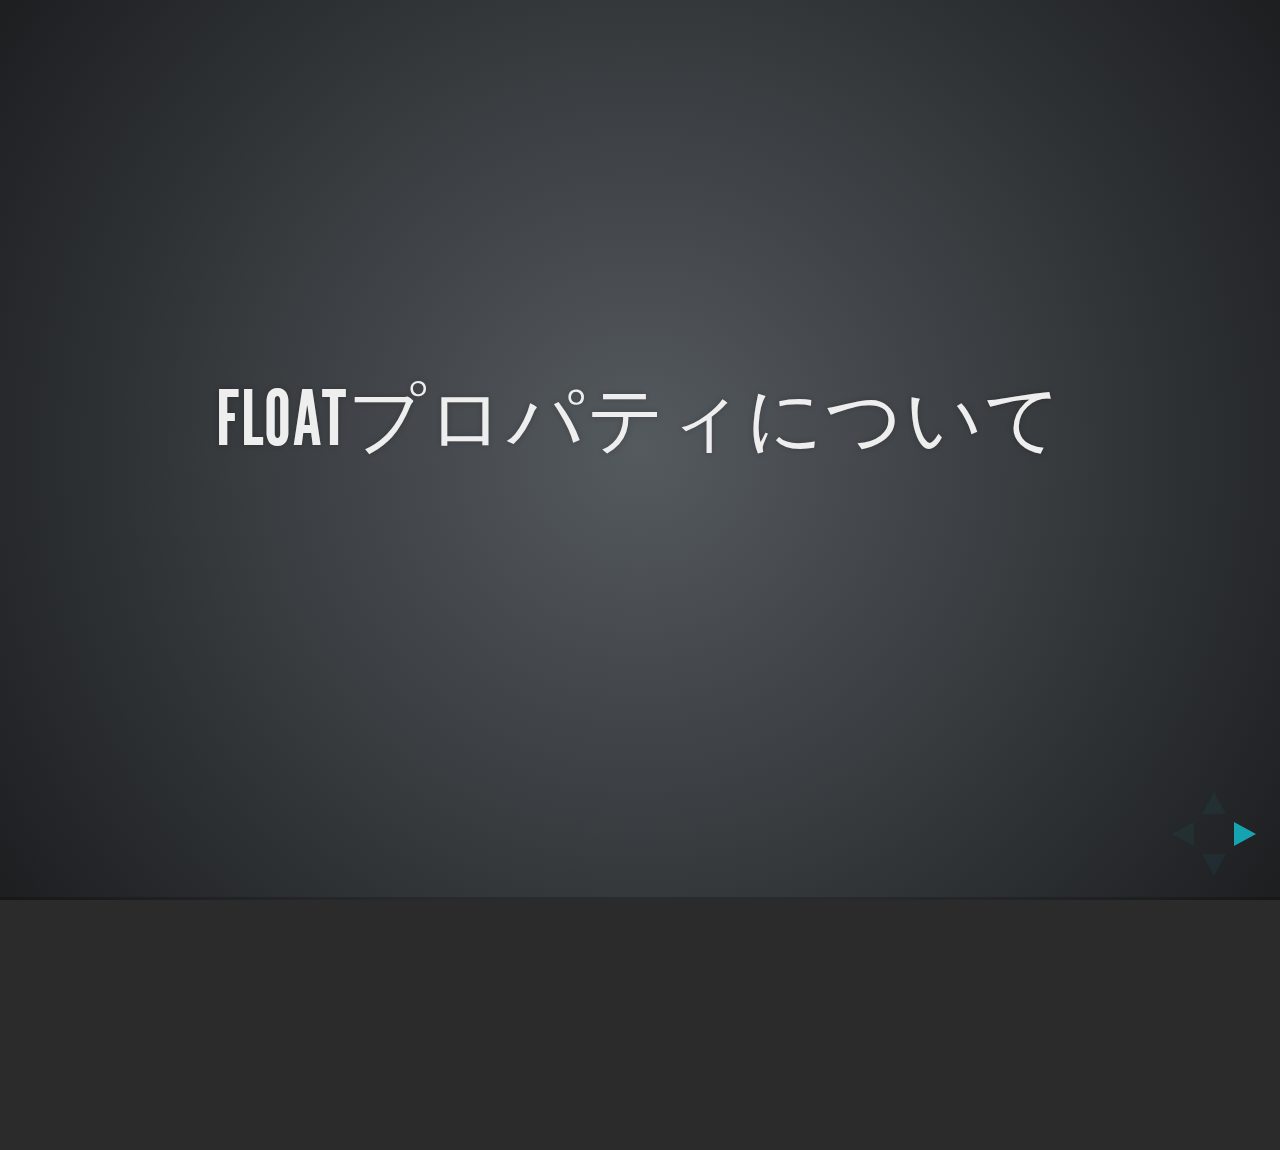
<file: index.html>
<!doctype html>
<html lang="en">

	<head>
		<meta charset="utf-8">

		<title>floatプロパティについて</title>

		<meta name="description" content="A framework for easily creating beautiful presentations using HTML">
		<meta name="author" content="Hakim El Hattab">

		<meta name="apple-mobile-web-app-capable" content="yes" />
		<meta name="apple-mobile-web-app-status-bar-style" content="black-translucent" />

		<meta name="viewport" content="width=device-width, initial-scale=1.0, maximum-scale=1.0, user-scalable=no">

		<link rel="stylesheet" href="css/reveal.min.css">
		<link rel="stylesheet" href="css/theme/default.css" id="theme">

		<!-- For syntax highlighting -->
		<link rel="stylesheet" href="lib/css/zenburn.css">

		<!-- If the query includes 'print-pdf', use the PDF print sheet -->
		<script>
			document.write( '<link rel="stylesheet" href="css/print/' + ( window.location.search.match( /print-pdf/gi ) ? 'pdf' : 'paper' ) + '.css" type="text/css" media="print">' );
		</script>

		<link rel="stylesheet" href="css/code.css">

		<!--[if lt IE 9]>
		<script src="lib/js/html5shiv.js"></script>
		<![endif]-->
	</head>

	<body>

		<div class="reveal">

			<!-- Any section element inside of this container is displayed as a slide -->
			<div class="slides">

				<section>

					<h2>floatプロパティについて</h2>

				</section>

				<section>

					<h2>floatプロパティの値</h2>

					<ul>
						<li>none(初期値)</li>
						<li>left</li>
						<li>right</li>
					</ul>

				</section>

				<section>

					<h2>none(初期値)</h2>

					<p>初期値。<br>
					要素を浮動させない通常のレイアウト。<br>
					基本的に使うことはない値。<br>
					詳しくは説明しません。</p>

				</section>

				<section>

					<h2>left, right</h2>

					<ul>
						<li>指定した要素を浮動要素にします。</li>
						<li>leftとrightの違いは、浮動要素の位置を左にするか右にするかの違いです。</li>
					</ul>

				</section>

				<section>

					<h2>浮動要素うんぬんは難しいのでひとまず置いといて</h2>

				</section>

				<section>

					<h2>Q: floatは何に使えるのか？</h2>

				</section>

				<section>

					<h2>A: レイアウトを右に振ったり、左に振ったりする</h2>

					<p><a href="float-1.html">レイアウト1</a></p>

				</section>

				<section>

					<h2>これは便利！！！！</h2>

				</section>

				<section>

					<h3>だが、そこに落とし穴が一つ。</h3>

				</section>

				<section>

					<h3>例えば、フッターを追加したい。</h3>

					<p><a href="float-2.html">レイアウト2</a></p>

				</section>

				<section>

					<h3>だけど実際は</h3>

					<p><a href="float-3.html">レイアウト3</a></p>

				</section>

				<section>

					<h3>例えば、一番外の箱に線を付けたい</h3>

					<p><a href="float-4.html">レイアウト4</a></p>

				</section>

				<section>

					<h3>だけど実際は</h3>

					<p><a href="float-5.html">レイアウト5</a></p>

				</section>

				<section>

					<h3>なぜこうなるのか？</h3>

					<p>そこに出てくるのが浮動要素という概念。</p>

				</section>

				<section>

					<h3>浮動要素になるとどうなるか</h3>

					<p><a href="float-6.html">レイアウト6</a></p>

					<p><a href="float-7.html">レイアウト7</a></p>

				</section>

				<section>

					<h3>浮動要素になると</h3>

					<p>浮動要素の存在が周りから無視されます。<br>
					相手にしてくれるのは、後ろにいる<br>
					「テキスト要素くんと、仲間の浮動要素さん」だけ。</p>

				</section>

				<section>

					<h3>解決方法は２種類あります</h3>

					<ul>
						<li>後に続く要素にclear:both;をつける</li>
						<li>clearfixで解決する</li>
					</ul>

					<p>※最近の傾向としてはclearfixしかほとんど使いません。</p>

				</section>

				<section>

					<h3>後に続く要素にclear:both;をつける</h3>

					<p><a href="float-8.html">レイアウト8</a></p>

				</section>

				<section>

					<h3>clearfixで解決する</h3>

					<p>親要素にclearfixのクラスを追加してあげます。</p>

					<p><a href="float-9.html">レイアウト9</a></p>

				</section>

			</div>

		</div>

		<script src="lib/js/head.min.js"></script>
		<script src="js/reveal.min.js"></script>

		<script>

			// Full list of configuration options available here:
			// https://github.com/hakimel/reveal.js#configuration
			Reveal.initialize({
				controls: true,
				progress: true,
				history: true,
				center: true,

				theme: Reveal.getQueryHash().theme, // available themes are in /css/theme
				transition: Reveal.getQueryHash().transition || 'default', // default/cube/page/concave/zoom/linear/fade/none

				// Parallax scrolling
				// parallaxBackgroundImage: 'https://s3.amazonaws.com/hakim-static/reveal-js/reveal-parallax-1.jpg',
				// parallaxBackgroundSize: '2100px 900px',

				// Optional libraries used to extend on reveal.js
				dependencies: [
					{ src: 'lib/js/classList.js', condition: function() { return !document.body.classList; } },
					{ src: 'plugin/markdown/marked.js', condition: function() { return !!document.querySelector( '[data-markdown]' ); } },
					{ src: 'plugin/markdown/markdown.js', condition: function() { return !!document.querySelector( '[data-markdown]' ); } },
					{ src: 'plugin/highlight/highlight.js', async: true, callback: function() { hljs.initHighlightingOnLoad(); } },
					{ src: 'plugin/zoom-js/zoom.js', async: true, condition: function() { return !!document.body.classList; } },
					{ src: 'plugin/notes/notes.js', async: true, condition: function() { return !!document.body.classList; } }
				]
			});

		</script>

	</body>
</html>
</file>
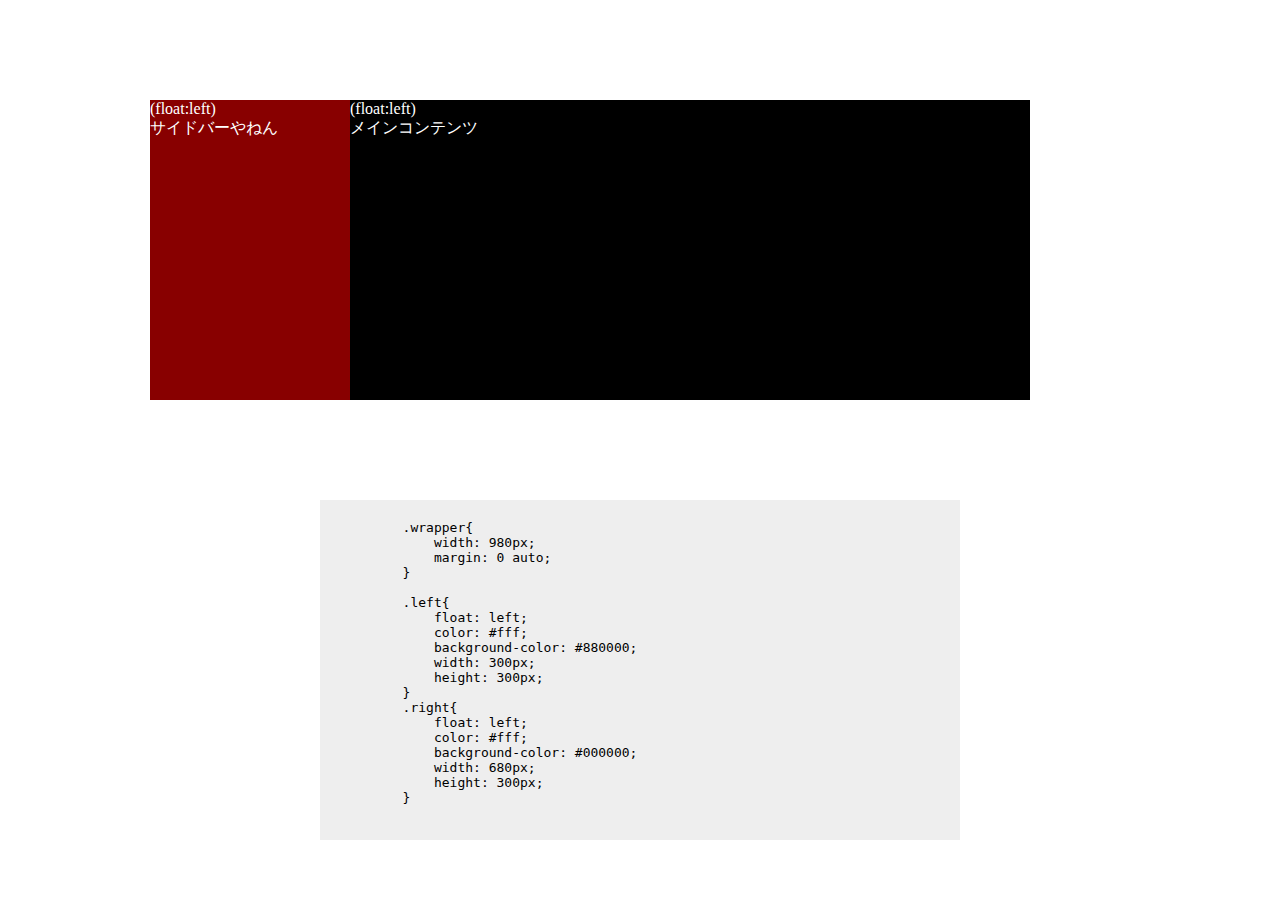
<file: float-1.html>
<!DOCTYPE HTML>
<html lang="ja">
<head>
    <meta charset="utf-8">

    <title></title>
    <style>

        html, body{
            margin: 0;
            padding: 0;
        }

        .clearfix,.cf {zoom:1;}

        .clearfix:after,
        .cf:after {
            content: "";
            display: block;
            clear: both;
        }

        .wrapper{
            width: 980px;
            margin: 100px auto 0;
        }

        .left{
            float: left;
            color: #fff;
            background-color: #880000;
            width: 200px;
            height: 300px;
        }
        .right{
            float: left;
            color: #fff;
            background-color: #000000;
            width: 680px;
            height: 300px;
        }

        pre{
            background-color: #eee;
            width: 600px;
            margin: 100px auto 0;
            padding: 20px;
        }
    </style>
</head>
<body>
    <div class="wrapper clearfix">
        <div class="left">
        (float:left)<br>
        サイドバーやねん
        </div>
        <div class="right">
        (float:left)<br>
        メインコンテンツ
        </div>
    </div>

    <pre>
        .wrapper{
            width: 980px;
            margin: 0 auto;
        }

        .left{
            float: left;
            color: #fff;
            background-color: #880000;
            width: 300px;
            height: 300px;
        }
        .right{
            float: left;
            color: #fff;
            background-color: #000000;
            width: 680px;
            height: 300px;
        }
    </pre>
</body>
</html>
</file>
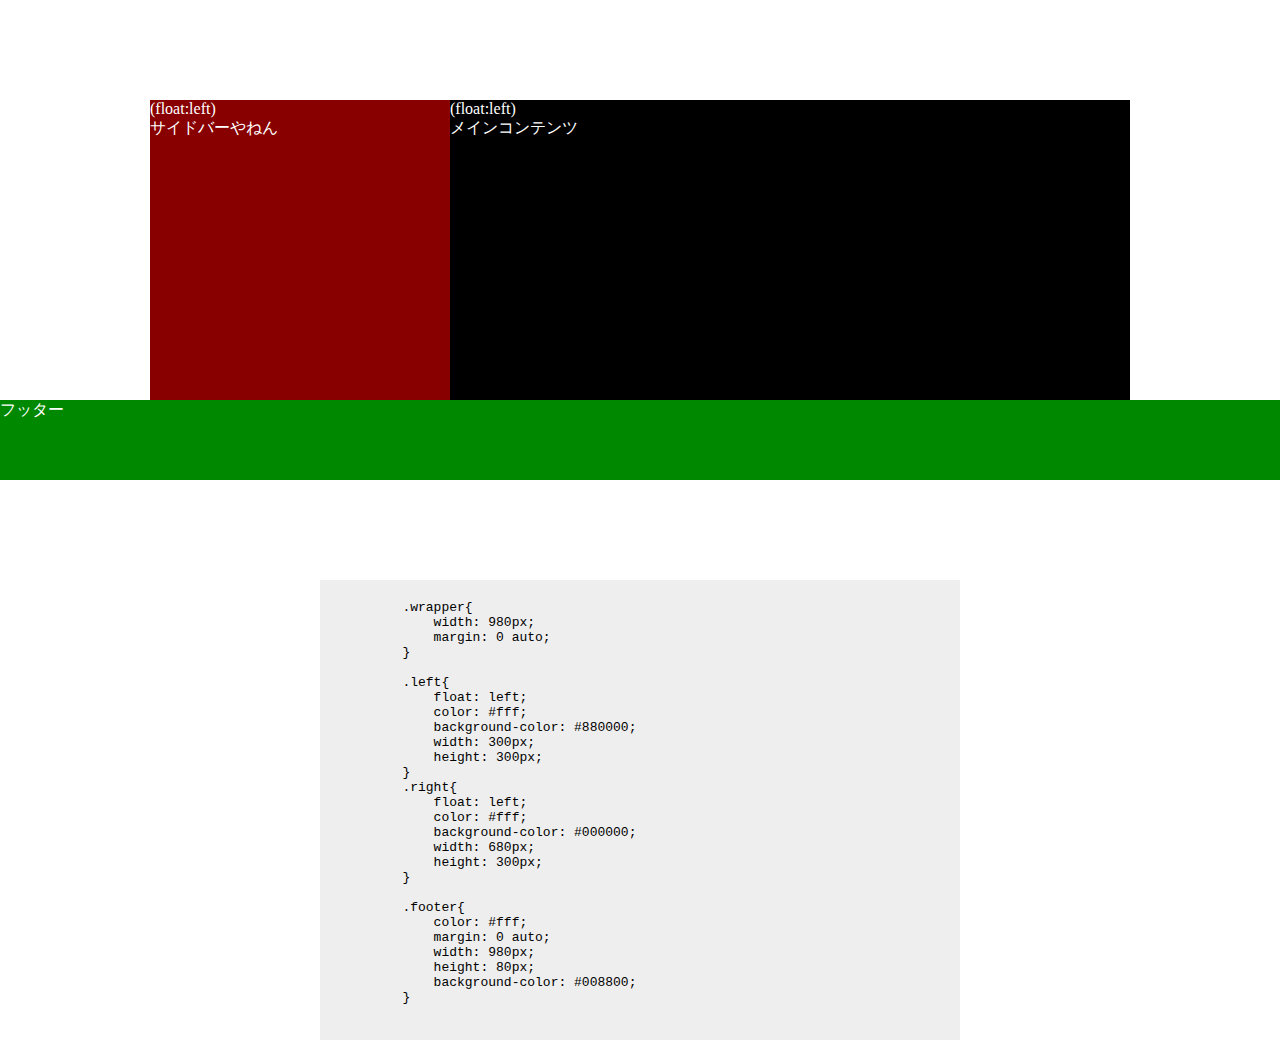
<file: float-2.html>
<!DOCTYPE HTML>
<html lang="ja">
<head>
    <meta charset="utf-8">

    <title></title>
    <style>

        html, body{
            margin: 0;
            padding: 0;
        }

        .clearfix,.cf {zoom:1;}

        .clearfix:after,
        .cf:after {
            content: "";
            display: block;
            clear: both;
        }

        .wrapper{
            width: 980px;
            margin: 100px auto 0;
        }

        .left{
            float: left;
            color: #fff;
            background-color: #880000;
            width: 300px;
            height: 300px;
        }
        .right{
            float: left;
            color: #fff;
            background-color: #000000;
            width: 680px;
            height: 300px;
        }

        pre{
            clear: both;
            background-color: #eee;
            width: 600px;
            margin: 100px auto 0;
            padding: 20px;
        }
        
        .footer{
            color: #fff;
            width: 100%;
            height: 80px;
            background-color: #008800;
        }
    </style>
</head>
<body>
    <div class="wrapper clearfix">
        <div class="left">
        (float:left)<br>
        サイドバーやねん
        </div>
        <div class="right">
        (float:left)<br>
        メインコンテンツ
        </div>
    </div>
    <footer class="footer">フッター</footer>

    <pre>
        .wrapper{
            width: 980px;
            margin: 0 auto;
        }

        .left{
            float: left;
            color: #fff;
            background-color: #880000;
            width: 300px;
            height: 300px;
        }
        .right{
            float: left;
            color: #fff;
            background-color: #000000;
            width: 680px;
            height: 300px;
        }
        
        .footer{
            color: #fff;
            margin: 0 auto;
            width: 980px;
            height: 80px;
            background-color: #008800;
        }
    </pre>
</body>
</html>
</file>
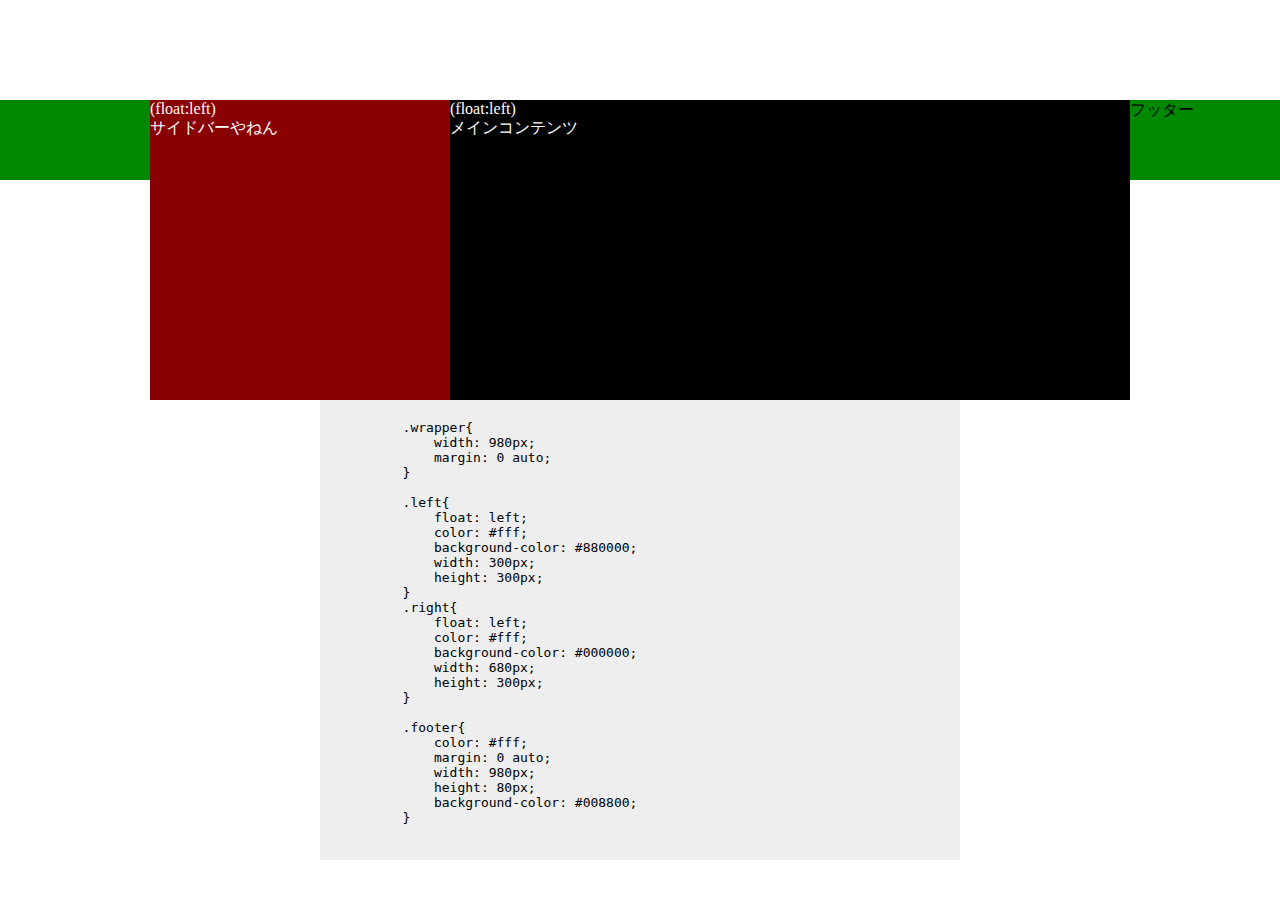
<file: float-3.html>
<!DOCTYPE HTML>
<html lang="ja">
<head>
    <meta charset="utf-8">

    <title></title>
    <style>

        html, body{
            margin: 0;
            padding: 0;
        }

        .clearfix,.cf {zoom:1;}

        .clearfix:after,
        .cf:after {
            content: "";
            display: block;
            clear: both;
        }

        .wrapper{
            width: 980px;
            margin: 100px auto 0;
        }

        .left{
            float: left;
            color: #fff;
            background-color: #880000;
            width: 300px;
            height: 300px;
        }
        .right{
            float: left;
            color: #fff;
            background-color: #000000;
            width: 680px;
            height: 300px;
        }

        pre{
            clear: both;
            background-color: #eee;
            width: 600px;
            margin: 100px auto 0;
            padding: 20px;
        }
        
        .footer{
            width: 100%;
            height: 80px;
            background-color: #008800;
        }
    </style>
</head>
<body>
    <div class="wrapper">
        <div class="left">
        (float:left)<br>
        サイドバーやねん
        </div>
        <div class="right">
        (float:left)<br>
        メインコンテンツ
        </div>
    </div>
    <footer class="footer">フッター</footer>

    <pre>
        .wrapper{
            width: 980px;
            margin: 0 auto;
        }

        .left{
            float: left;
            color: #fff;
            background-color: #880000;
            width: 300px;
            height: 300px;
        }
        .right{
            float: left;
            color: #fff;
            background-color: #000000;
            width: 680px;
            height: 300px;
        }
        
        .footer{
            color: #fff;
            margin: 0 auto;
            width: 980px;
            height: 80px;
            background-color: #008800;
        }
    </pre>
</body>
</html>
</file>
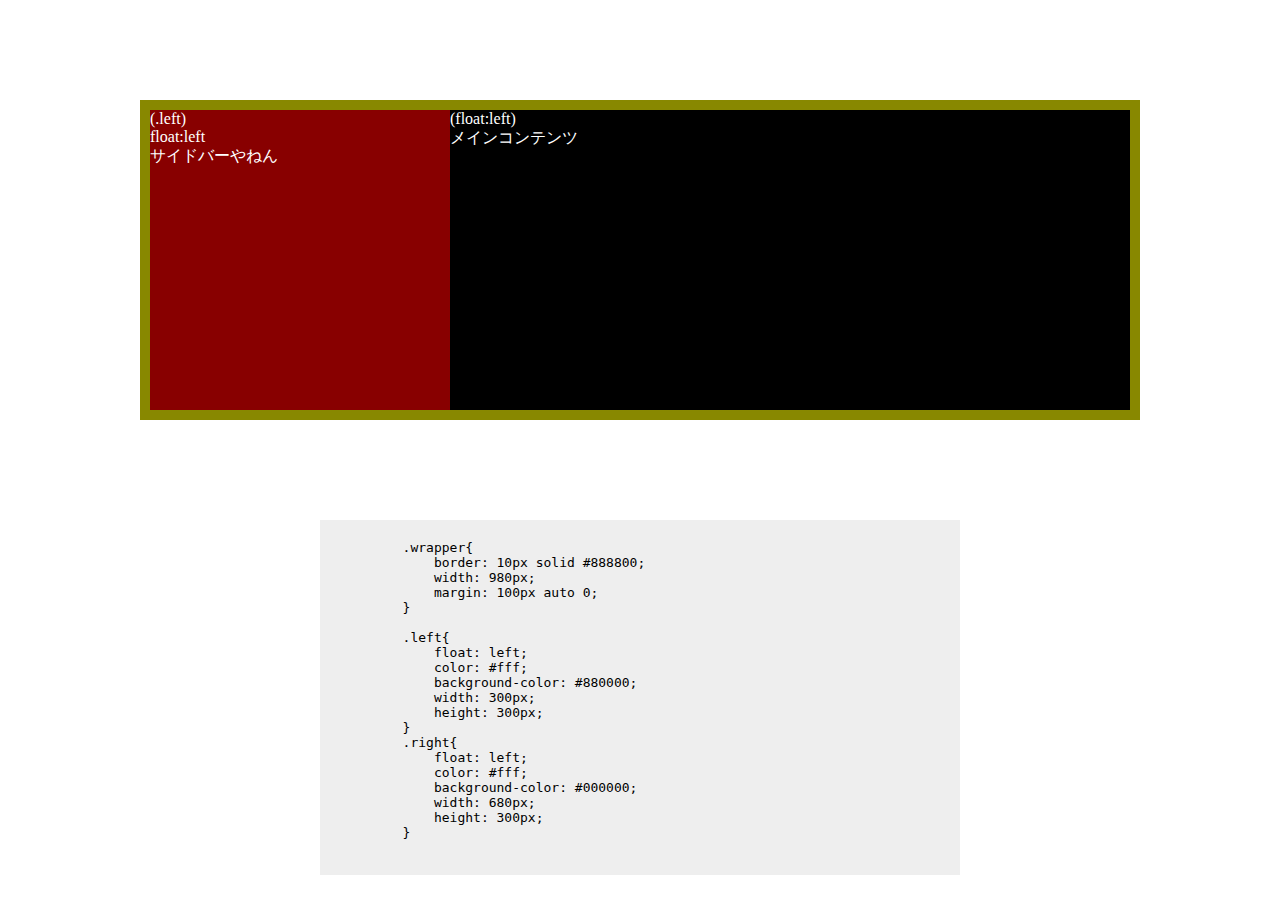
<file: float-4.html>
<!DOCTYPE HTML>
<html lang="ja">
<head>
    <meta charset="utf-8">

    <title></title>
    <style>

        html, body{
            margin: 0;
            padding: 0;
        }

        .clearfix,.cf {zoom:1;}

        .clearfix:after,
        .cf:after {
            content: "";
            display: block;
            clear: both;
        }

        .wrapper{
            border: 10px solid #888800;
            width: 980px;
            margin: 100px auto 0;
        }

        .left{
            float: left;
            color: #fff;
            background-color: #880000;
            width: 300px;
            height: 300px;
        }
        .right{
            float: left;
            color: #fff;
            background-color: #000000;
            width: 680px;
            height: 300px;
        }

        pre{
            clear: both;
            background-color: #eee;
            width: 600px;
            margin: 100px auto 0;
            padding: 20px;
        }

        .footer{
            width: 100%;
            height: 80px;
            background-color: #008800;
        }
    </style>
</head>
<body>
    <div class="wrapper clearfix">
        <div class="left">
        (.left)<br>
        float:left<br>
        サイドバーやねん
        </div>
        <div class="right">
        (float:left)<br>
        メインコンテンツ
        </div>
    </div>

    <pre>
        .wrapper{
            border: 10px solid #888800;
            width: 980px;
            margin: 100px auto 0;
        }

        .left{
            float: left;
            color: #fff;
            background-color: #880000;
            width: 300px;
            height: 300px;
        }
        .right{
            float: left;
            color: #fff;
            background-color: #000000;
            width: 680px;
            height: 300px;
        }
    </pre>
</body>
</html>
</file>
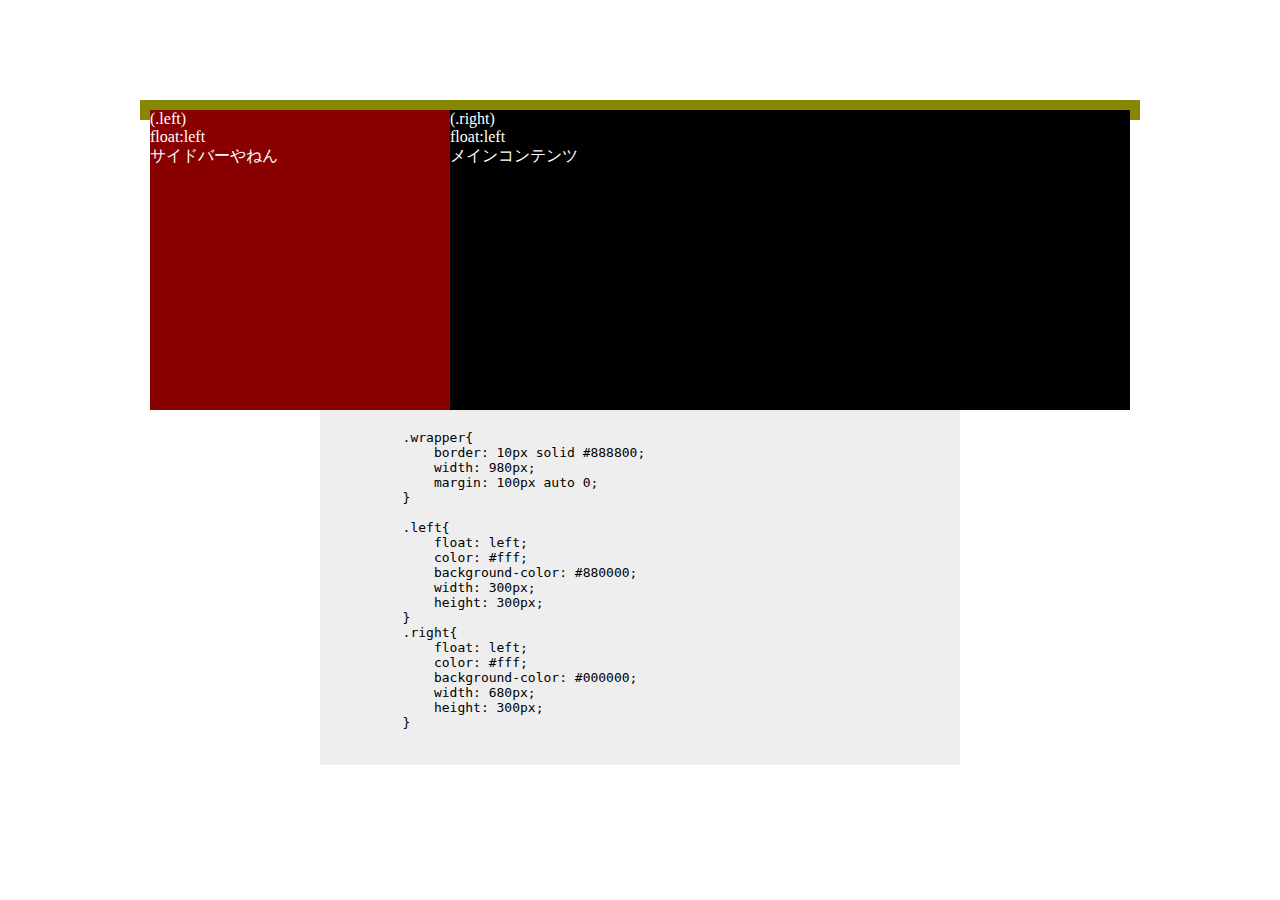
<file: float-5.html>
<!DOCTYPE HTML>
<html lang="ja">
<head>
    <meta charset="utf-8">

    <title></title>
    <style>

        html, body{
            margin: 0;
            padding: 0;
        }

        .clearfix,.cf {zoom:1;}

        .clearfix:after,
        .cf:after {
            content: "";
            display: block;
            clear: both;
        }

        .wrapper{
            border: 10px solid #888800;
            width: 980px;
            margin: 100px auto 0;
        }

        .left{
            float: left;
            color: #fff;
            background-color: #880000;
            width: 300px;
            height: 300px;
        }
        .right{
            float: left;
            color: #fff;
            background-color: #000000;
            width: 680px;
            height: 300px;
        }

        pre{
            clear: both;
            background-color: #eee;
            width: 600px;
            margin: 100px auto 0;
            padding: 20px;
        }
    </style>
</head>
<body>
    <div class="wrapper">
        <div class="left">
        (.left)<br>
        float:left<br>
        サイドバーやねん
        </div>
        <div class="right">
        (.right)<br>
        float:left<br>
        メインコンテンツ
        </div>
    </div>

    <pre>
        .wrapper{
            border: 10px solid #888800;
            width: 980px;
            margin: 100px auto 0;
        }

        .left{
            float: left;
            color: #fff;
            background-color: #880000;
            width: 300px;
            height: 300px;
        }
        .right{
            float: left;
            color: #fff;
            background-color: #000000;
            width: 680px;
            height: 300px;
        }
    </pre>
</body>
</html>
</file>
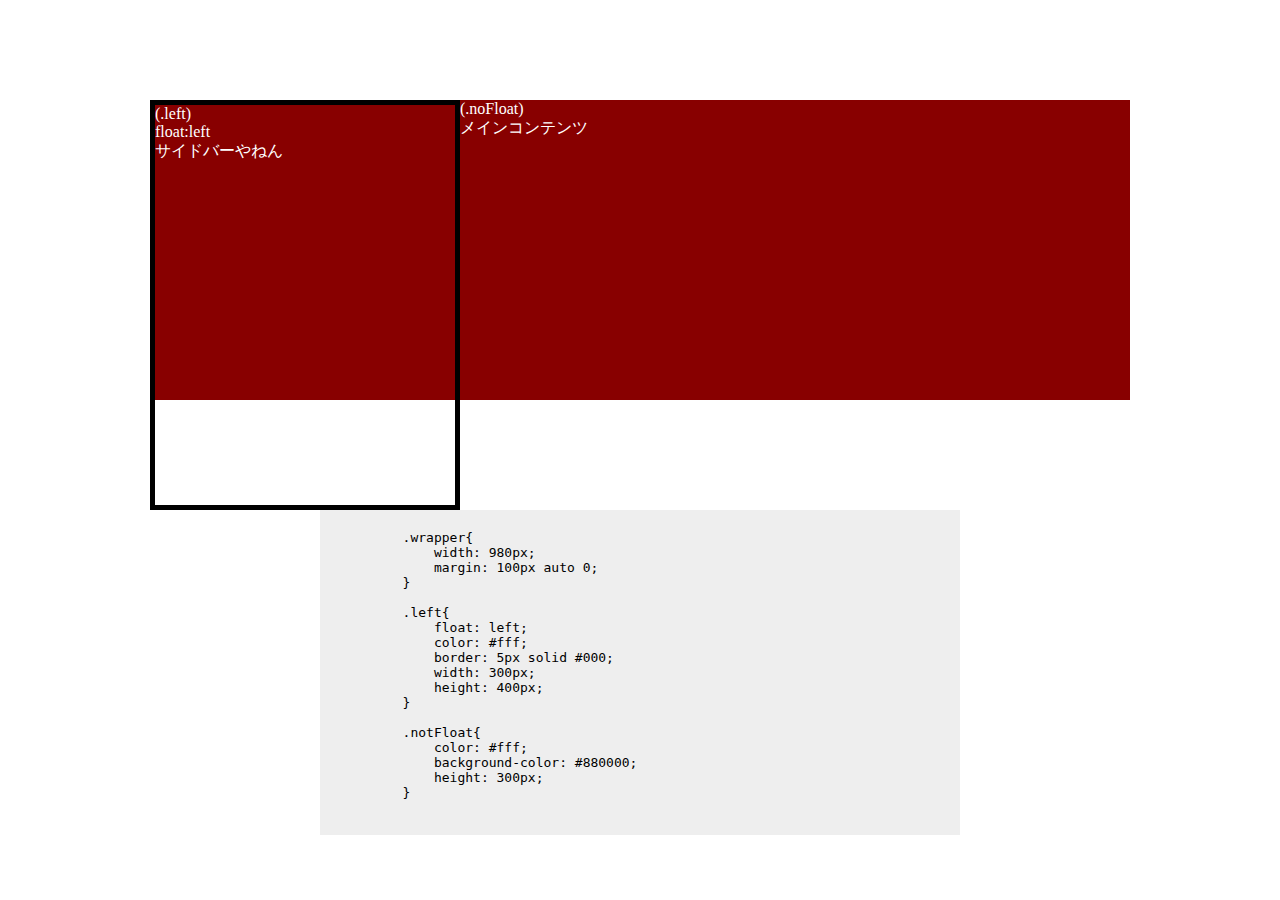
<file: float-6.html>
<!DOCTYPE HTML>
<html lang="ja">
<head>
    <meta charset="utf-8">

    <title></title>
    <style>

        html, body{
            margin: 0;
            padding: 0;
        }

        .clearfix,.cf {zoom:1;}

        .clearfix:after,
        .cf:after {
            content: "";
            display: block;
            clear: both;
        }

        .wrapper{
            width: 980px;
            margin: 100px auto 0;
        }

        .left{
            float: left;
            color: #fff;
            border: 5px solid #000;
            width: 300px;
            height: 400px;
        }

        .notFloat{
            color: #fff;
            background-color: #880000;
            height: 300px;
        }

        pre{
            clear: both;
            background-color: #eee;
            width: 600px;
            margin: 100px auto 0;
            padding: 20px;
        }
    </style>
</head>
<body>
    <div class="wrapper">
        <div class="left">
        (.left)<br>
        float:left<br>
        サイドバーやねん
        </div>
        <div class="notFloat">
        (.noFloat)<br>
        メインコンテンツ
        </div>
    </div>

    <pre>
        .wrapper{
            width: 980px;
            margin: 100px auto 0;
        }

        .left{
            float: left;
            color: #fff;
            border: 5px solid #000;
            width: 300px;
            height: 400px;
        }
        
        .notFloat{
            color: #fff;
            background-color: #880000;
            height: 300px;
        }
    </pre>
</body>
</html>
</file>
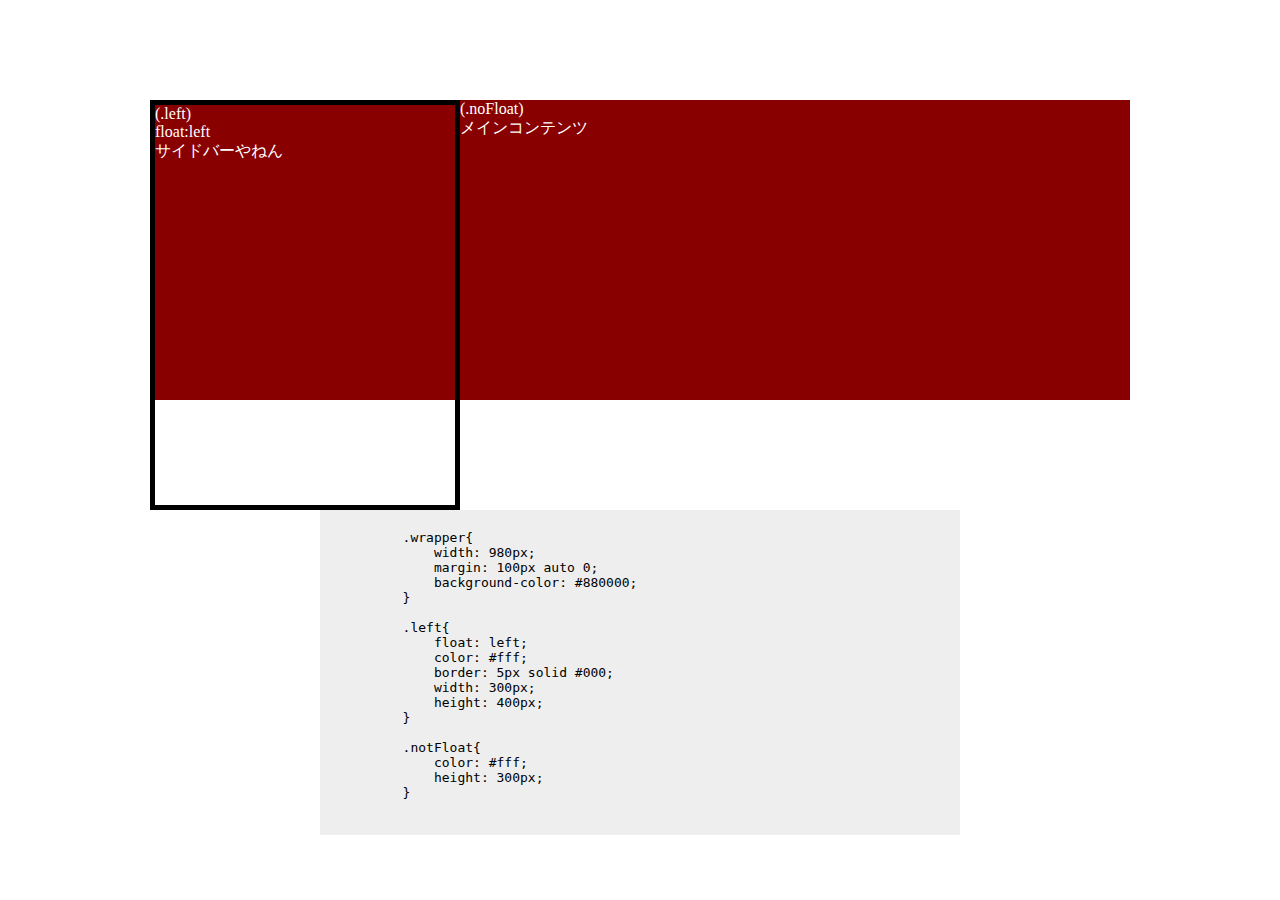
<file: float-7.html>
<!DOCTYPE HTML>
<html lang="ja">
<head>
    <meta charset="utf-8">

    <title></title>
    <style>

        html, body{
            margin: 0;
            padding: 0;
        }

        .clearfix,.cf {zoom:1;}

        .clearfix:after,
        .cf:after {
            content: "";
            display: block;
            clear: both;
        }

        .wrapper{
            width: 980px;
            margin: 100px auto 0;
            background-color: #880000;
        }

        .left{
            float: left;
            color: #fff;
            border: 5px solid #000;
            width: 300px;
            height: 400px;
        }

        .notFloat{
            color: #fff;
            height: 300px;
        }

        pre{
            clear: both;
            background-color: #eee;
            width: 600px;
            margin: 100px auto 0;
            padding: 20px;
        }
    </style>
</head>
<body>
    <div class="wrapper">
        <div class="left">
        (.left)<br>
        float:left<br>
        サイドバーやねん
        </div>
        <div class="notFloat">
        (.noFloat)<br>
        メインコンテンツ
        </div>
    </div>

    <pre>
        .wrapper{
            width: 980px;
            margin: 100px auto 0;
            background-color: #880000;
        }

        .left{
            float: left;
            color: #fff;
            border: 5px solid #000;
            width: 300px;
            height: 400px;
        }

        .notFloat{
            color: #fff;
            height: 300px;
        }
    </pre>
</body>
</html>
</file>
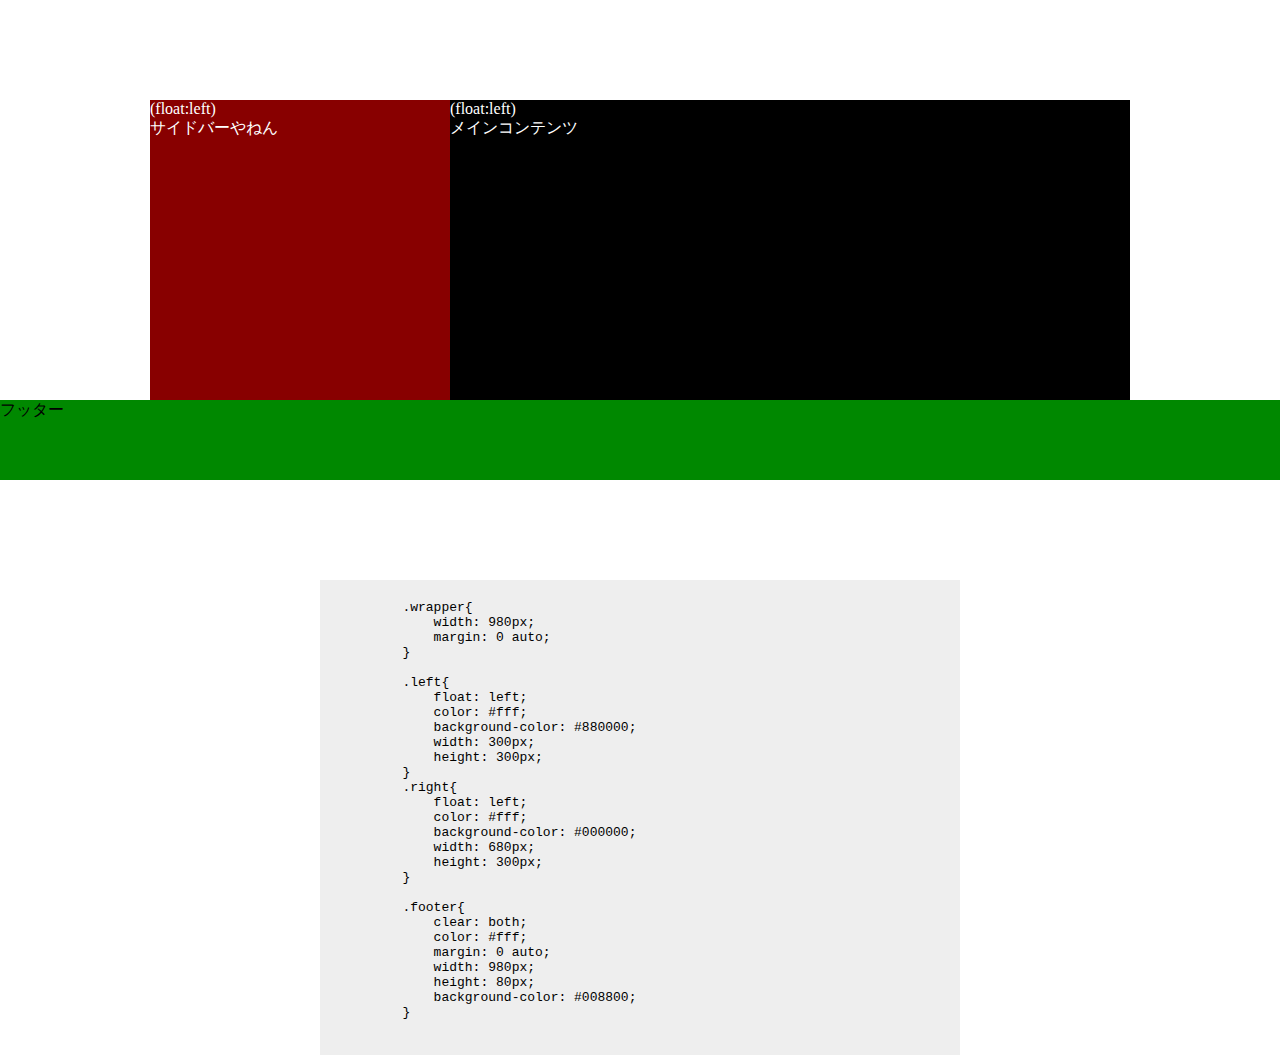
<file: float-8.html>
<!DOCTYPE HTML>
<html lang="ja">
<head>
    <meta charset="utf-8">

    <title></title>
    <style>

        html, body{
            margin: 0;
            padding: 0;
        }

        .clearfix,.cf {zoom:1;}

        .clearfix:after,
        .cf:after {
            content: "";
            display: block;
            clear: both;
        }

        .wrapper{
            width: 980px;
            margin: 100px auto 0;
        }

        .left{
            float: left;
            color: #fff;
            background-color: #880000;
            width: 300px;
            height: 300px;
        }
        .right{
            float: left;
            color: #fff;
            background-color: #000000;
            width: 680px;
            height: 300px;
        }

        pre{
            clear: both;
            background-color: #eee;
            width: 600px;
            margin: 100px auto 0;
            padding: 20px;
        }
        
        .footer{
            clear: both;
            width: 100%;
            height: 80px;
            background-color: #008800;
        }
    </style>
</head>
<body>
    <div class="wrapper">
        <div class="left">
        (float:left)<br>
        サイドバーやねん
        </div>
        <div class="right">
        (float:left)<br>
        メインコンテンツ
        </div>
    </div>
    <footer class="footer">フッター</footer>

    <pre>
        .wrapper{
            width: 980px;
            margin: 0 auto;
        }

        .left{
            float: left;
            color: #fff;
            background-color: #880000;
            width: 300px;
            height: 300px;
        }
        .right{
            float: left;
            color: #fff;
            background-color: #000000;
            width: 680px;
            height: 300px;
        }
        
        .footer{
            clear: both;
            color: #fff;
            margin: 0 auto;
            width: 980px;
            height: 80px;
            background-color: #008800;
        }
    </pre>
</body>
</html>
</file>
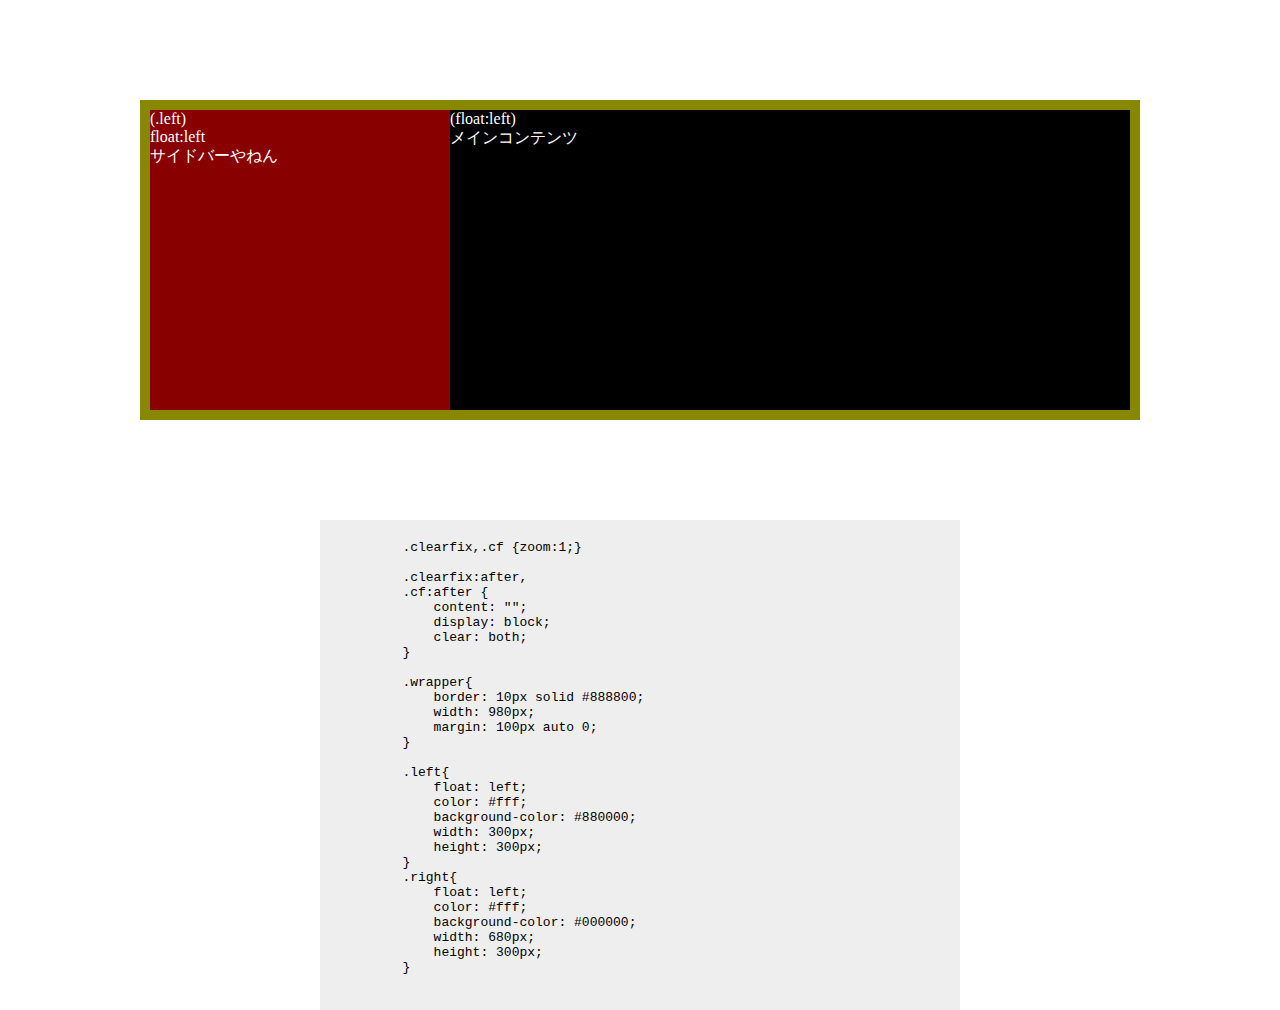
<file: float-9.html>
<!DOCTYPE HTML>
<html lang="ja">
<head>
    <meta charset="utf-8">

    <title></title>
    <style>

        html, body{
            margin: 0;
            padding: 0;
        }

        .clearfix,.cf {zoom:1;}

        .clearfix:after,
        .cf:after {
            content: "";
            display: block;
            clear: both;
        }

        .wrapper{
            border: 10px solid #888800;
            width: 980px;
            margin: 100px auto 0;
        }

        .left{
            float: left;
            color: #fff;
            background-color: #880000;
            width: 300px;
            height: 300px;
        }
        .right{
            float: left;
            color: #fff;
            background-color: #000000;
            width: 680px;
            height: 300px;
        }

        pre{
            clear: both;
            background-color: #eee;
            width: 600px;
            margin: 100px auto 0;
            padding: 20px;
        }

        .footer{
            width: 100%;
            height: 80px;
            background-color: #008800;
        }
    </style>
</head>
<body>
    <div class="wrapper clearfix">
        <div class="left">
        (.left)<br>
        float:left<br>
        サイドバーやねん
        </div>
        <div class="right">
        (float:left)<br>
        メインコンテンツ
        </div>
    </div>

    <pre>
        .clearfix,.cf {zoom:1;}

        .clearfix:after,
        .cf:after {
            content: "";
            display: block;
            clear: both;
        }

        .wrapper{
            border: 10px solid #888800;
            width: 980px;
            margin: 100px auto 0;
        }

        .left{
            float: left;
            color: #fff;
            background-color: #880000;
            width: 300px;
            height: 300px;
        }
        .right{
            float: left;
            color: #fff;
            background-color: #000000;
            width: 680px;
            height: 300px;
        }
    </pre>
</body>
</html>
</file>
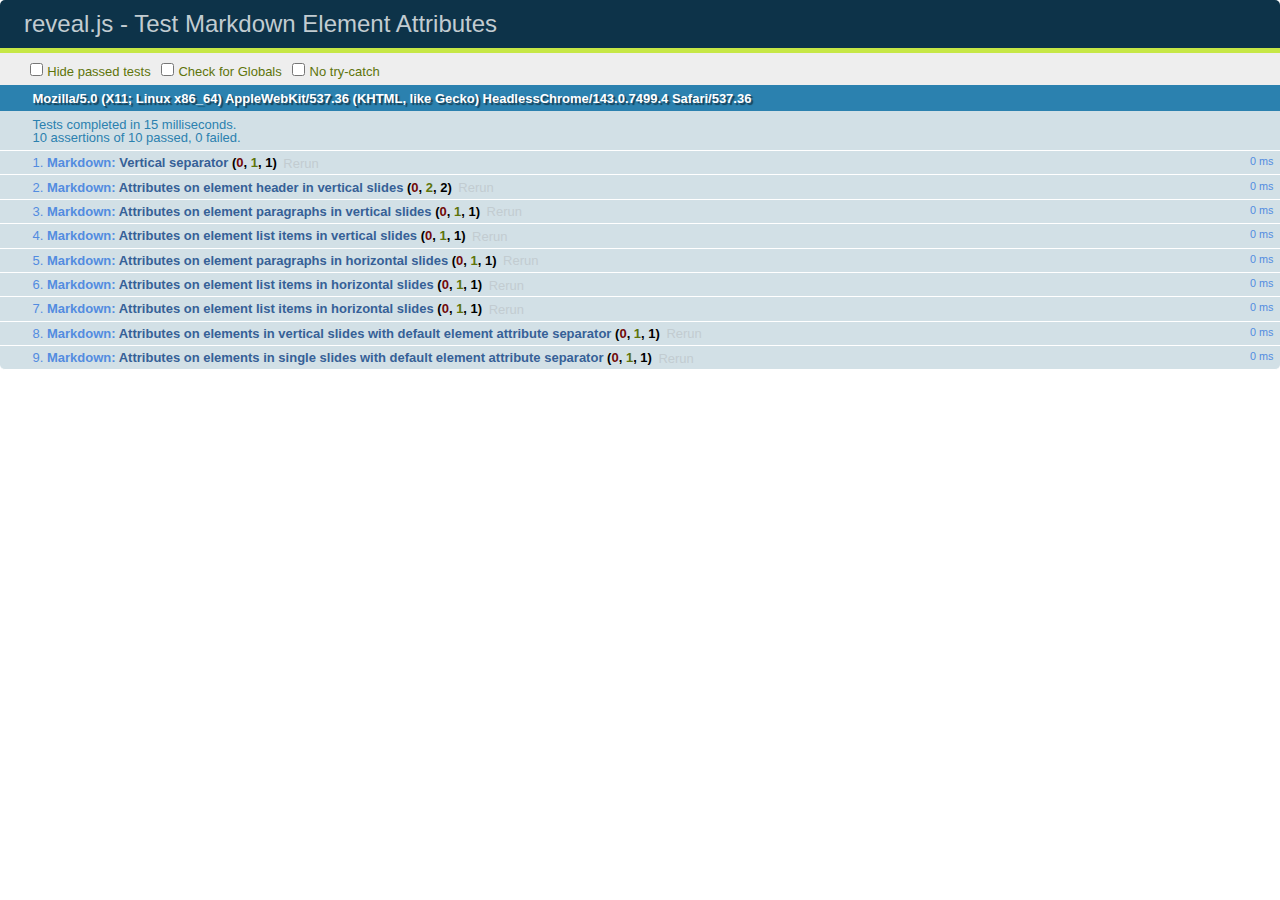
<file: test/test-markdown-element-attributes.html>
<!doctype html>
<html lang="en">

	<head>
		<meta charset="utf-8">

		<title>reveal.js - Test Markdown Element Attributes</title>

		<link rel="stylesheet" href="../css/reveal.min.css">
		<link rel="stylesheet" href="qunit-1.12.0.css">
	</head>

	<body style="overflow: auto;">

		<div id="qunit"></div>
		<div id="qunit-fixture"></div>

		<div class="reveal" style="display: none;">

			<div class="slides">

				<!-- <section data-markdown="example.md" data-separator="^\n\n\n" data-vertical="^\n\n"></section> -->

				<!-- Slides are separated by newline + three dashes + newline, vertical slides identical but two dashes -->
				<section data-markdown data-separator="^\n---\n$" data-vertical="^\n--\n$" data-element-attributes="{_\s*?([^}]+?)}">>
					<script type="text/template">
						## Slide 1.1
						<!-- {_class="fragment fade-out" data-fragment-index="1"} -->

						--

						## Slide 1.2
						<!-- {_class="fragment shrink"} -->

						Paragraph 1
						<!-- {_class="fragment grow"} -->

						Paragraph 2
						<!-- {_class="fragment grow"} -->

						- list item 1 <!-- {_class="fragment roll-in"} -->
						- list item 2 <!-- {_class="fragment roll-in"} -->
						- list item 3 <!-- {_class="fragment roll-in"} -->


						---

						## Slide 2


						Paragraph 1.2  
						multi-line <!-- {_class="fragment highlight-red"} -->

						Paragraph 2.2 <!-- {_class="fragment highlight-red"} -->

						Paragraph 2.3 <!-- {_class="fragment highlight-red"} -->

						Paragraph 2.4 <!-- {_class="fragment highlight-red"} -->

						- list item 1 <!-- {_class="fragment highlight-green"} -->
						- list item 2<!-- {_class="fragment highlight-green"} -->
						- list item 3<!-- {_class="fragment highlight-green"} -->
						- list item 4
						<!-- {_class="fragment highlight-green"} -->
						- list item 5<!-- {_class="fragment highlight-green"} -->

						Test

						![Example Picture](examples/assets/image2.png)
						<!-- {_class="reveal stretch"} -->

					</script>
				</section>



				<section 	data-markdown data-separator="^\n\n\n"
									data-vertical="^\n\n"
									data-notes="^Note:"
									data-charset="utf-8">
					<script type="text/template">
						# Test attributes in Markdown with default separator
						## Slide 1 Def <!-- .element: class="fragment highlight-red" data-fragment-index="1" -->


						## Slide 2 Def
						<!-- .element: class="fragment highlight-red" -->

					</script>
				</section>

				<section data-markdown>
				  <script type="text/template">
					## Hello world
					A paragraph
					<!-- .element: class="fragment highlight-blue" -->
				  </script>
				</section>

				<section data-markdown>
				  <script type="text/template">
					## Hello world

					Multiple  
					Line
					<!-- .element: class="fragment highlight-blue" -->
				  </script>
				</section>

				<section data-markdown>
				  <script type="text/template">
					## Hello world

					Test<!-- .element: class="fragment highlight-blue" -->

					More Test
				  </script>
				</section>


			</div>

		</div>

		<script src="../lib/js/head.min.js"></script>
		<script src="../js/reveal.min.js"></script>
		<script src="../plugin/markdown/marked.js"></script>
		<script src="../plugin/markdown/markdown.js"></script>
		<script src="qunit-1.12.0.js"></script>

		<script src="test-markdown-element-attributes.js"></script>

	</body>
</html>
</file>
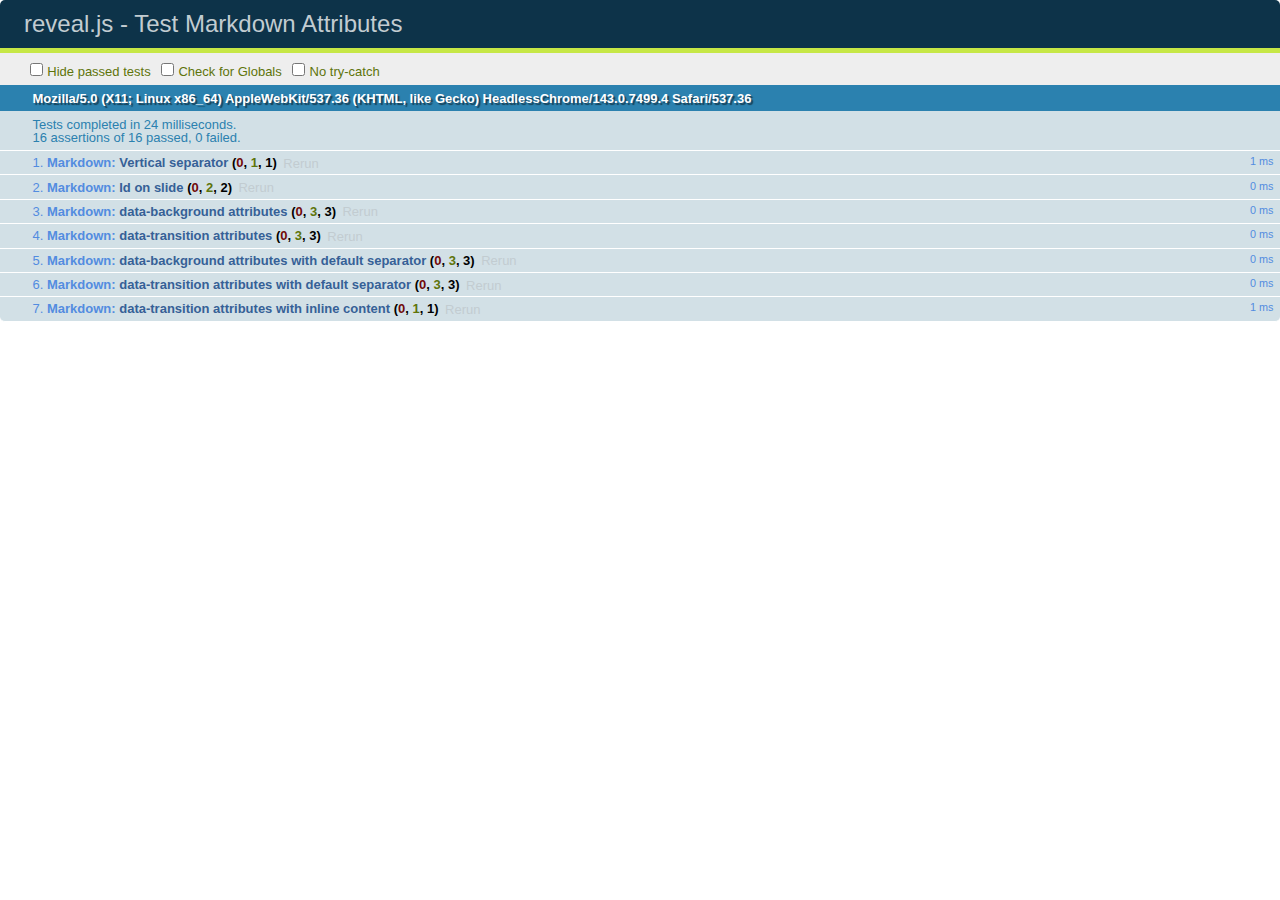
<file: test/test-markdown-slide-attributes.html>
<!doctype html>
<html lang="en">

	<head>
		<meta charset="utf-8">

		<title>reveal.js - Test Markdown Attributes</title>

		<link rel="stylesheet" href="../css/reveal.min.css">
		<link rel="stylesheet" href="qunit-1.12.0.css">
	</head>

	<body style="overflow: auto;">

		<div id="qunit"></div>
		<div id="qunit-fixture"></div>

		<div class="reveal" style="display: none;">

			<div class="slides">

				<!-- <section data-markdown="example.md" data-separator="^\n\n\n" data-vertical="^\n\n"></section> -->

				<!-- Slides are separated by three lines, vertical slides by two lines, attributes are one any line starting with (spaces and) two dashes -->
				<section 	data-markdown data-separator="^\n\n\n"
									data-vertical="^\n\n"
									data-notes="^Note:"
									data-attributes="--\s(.*?)$"
									data-charset="utf-8">
					<script type="text/template">
						# Test attributes in Markdown
						## Slide 1



						## Slide 2
						<!-- -- id="slide2" data-transition="zoom" data-background="#A0C66B" -->


						## Slide 2.1
						<!-- -- data-background="#ff0000" data-transition="fade" -->


						## Slide 2.2
						[Link to Slide2](#/slide2)



						## Slide 3
						<!-- -- data-transition="zoom" data-background="#C6916B" -->



						## Slide 4
					</script>
				</section>

				<section 	data-markdown data-separator="^\n\n\n"
									data-vertical="^\n\n"
									data-notes="^Note:"
									data-charset="utf-8">
					<script type="text/template">
						# Test attributes in Markdown with default separator
						## Slide 1 Def



						## Slide 2 Def
						<!-- .slide: id="slide2def" data-transition="concave" data-background="#A7C66B" -->


						## Slide 2.1 Def
						<!-- .slide: data-background="#f70000" data-transition="page" -->


						## Slide 2.2 Def
						[Link to Slide2](#/slide2def)



						## Slide 3 Def
						<!-- .slide: data-transition="concave" data-background="#C7916B" -->



						## Slide 4
					</script>
				</section>

				<section data-markdown>
					<script type="text/template">
						<!-- .slide: data-background="#ff0000" -->
						## Hello world
					</script>
				</section>

				<section data-markdown>
					<script type="text/template">
						## Hello world
						<!-- .slide: data-background="#ff0000" -->
					</script>
				</section>

				<section data-markdown>
					<script type="text/template">
						## Hello world

						Test
						<!-- .slide: data-background="#ff0000" -->

						More Test
					</script>
				</section>

			</div>

		</div>

		<script src="../lib/js/head.min.js"></script>
		<script src="../js/reveal.min.js"></script>
		<script src="../plugin/markdown/marked.js"></script>
		<script src="../plugin/markdown/markdown.js"></script>
		<script src="qunit-1.12.0.js"></script>

		<script src="test-markdown-slide-attributes.js"></script>

	</body>
</html>
</file>
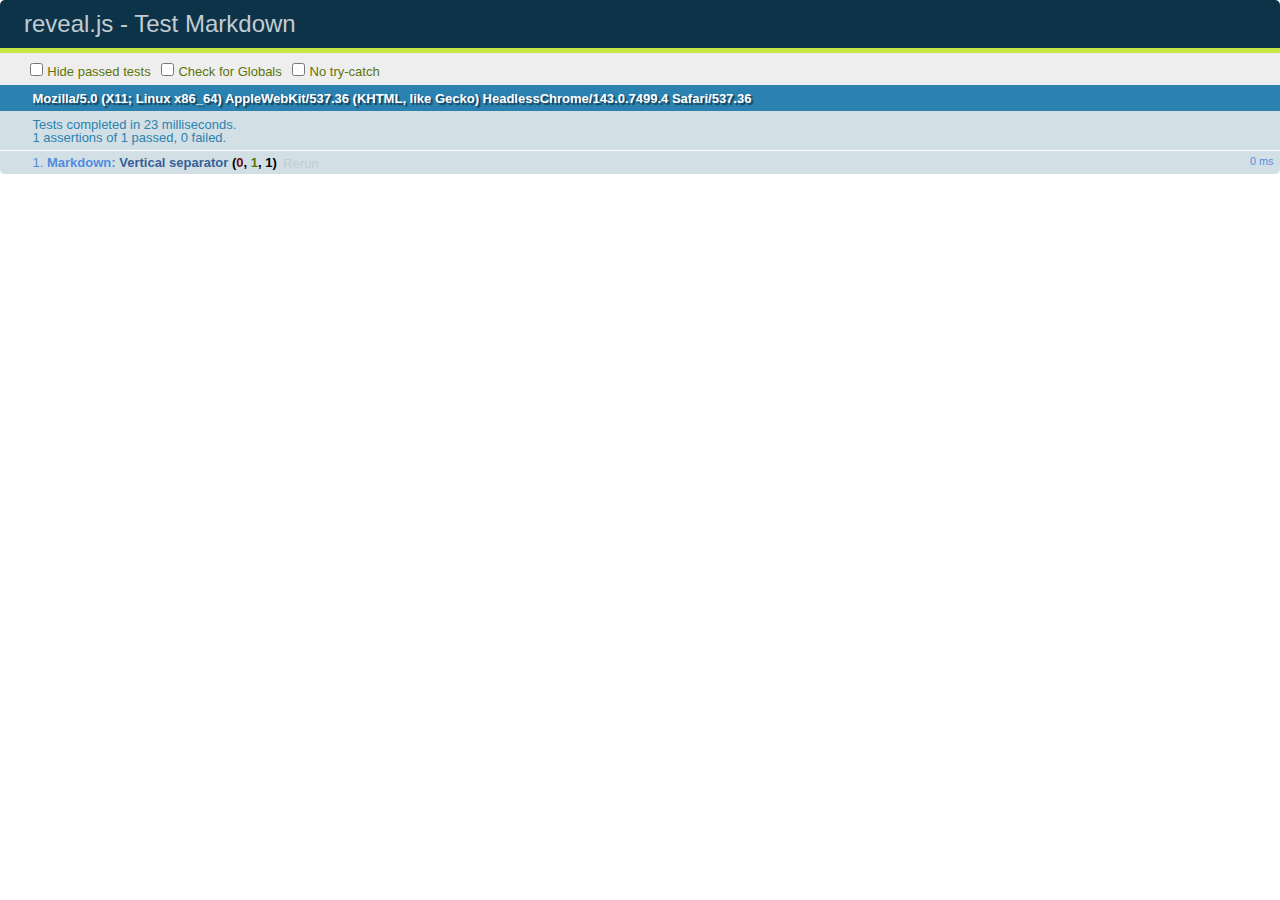
<file: test/test-markdown.html>
<!doctype html>
<html lang="en">

	<head>
		<meta charset="utf-8">

		<title>reveal.js - Test Markdown</title>

		<link rel="stylesheet" href="../css/reveal.min.css">
		<link rel="stylesheet" href="qunit-1.12.0.css">
	</head>

	<body style="overflow: auto;">

		<div id="qunit"></div>
  		<div id="qunit-fixture"></div>

		<div class="reveal" style="display: none;">

			<div class="slides">

				<!-- <section data-markdown="example.md" data-separator="^\n\n\n" data-vertical="^\n\n"></section> -->

				<!-- Slides are separated by newline + three dashes + newline, vertical slides identical but two dashes -->
				<section data-markdown data-separator="^\n---\n$" data-vertical="^\n--\n$">
					<script type="text/template">
						## Slide 1.1

						--

						## Slide 1.2

						---

						## Slide 2
					</script>
				</section>

			</div>

		</div>

		<script src="../lib/js/head.min.js"></script>
		<script src="../js/reveal.min.js"></script>
		<script src="../plugin/markdown/marked.js"></script>
		<script src="../plugin/markdown/markdown.js"></script>
		<script src="qunit-1.12.0.js"></script>

		<script src="test-markdown.js"></script>

	</body>
</html>
</file>
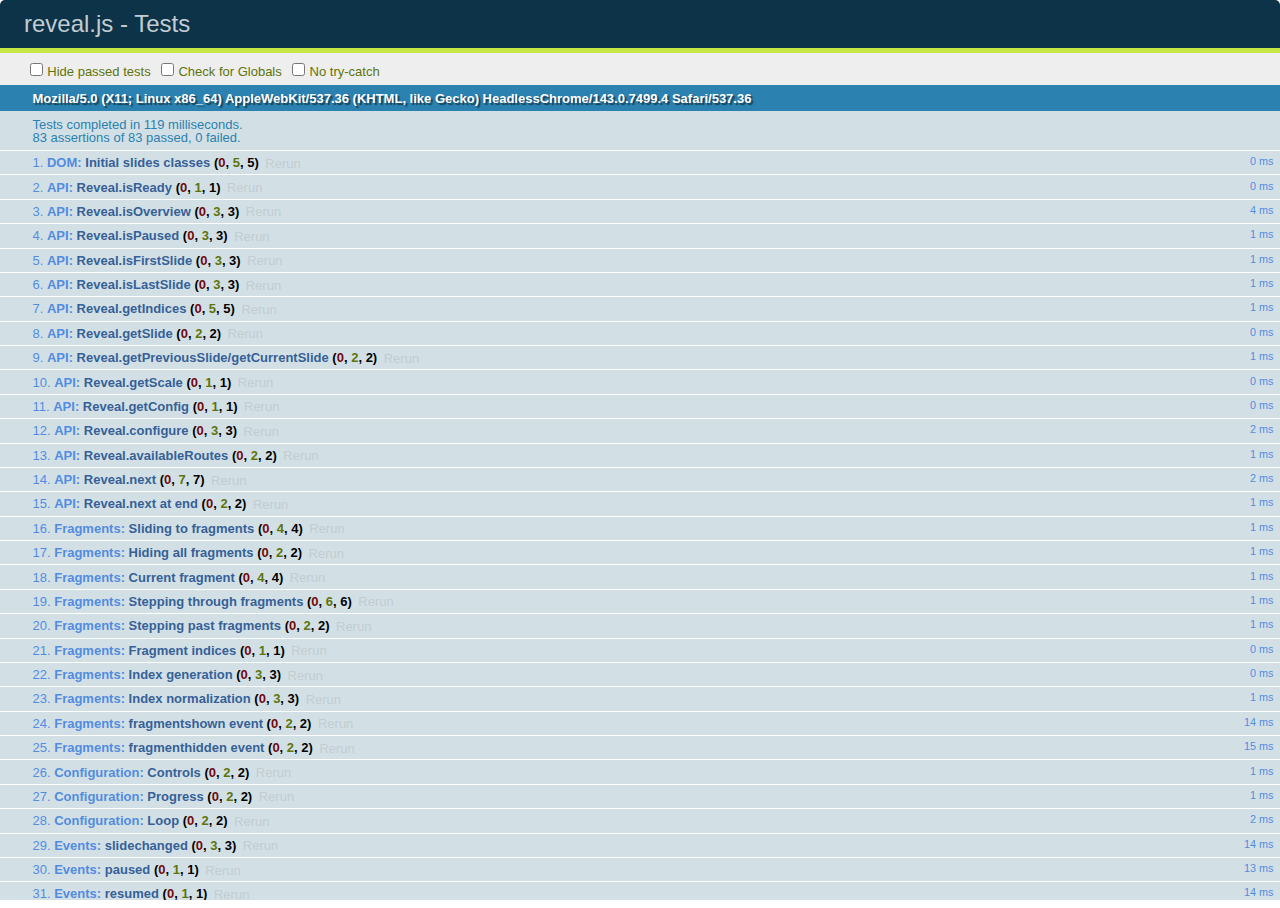
<file: test/test.html>
<!doctype html>
<html lang="en">

	<head>
		<meta charset="utf-8">

		<title>reveal.js - Tests</title>

		<link rel="stylesheet" href="../css/reveal.min.css">
		<link rel="stylesheet" href="qunit-1.12.0.css">
	</head>

	<body style="overflow: auto;">

		<div id="qunit"></div>
  		<div id="qunit-fixture"></div>

		<div class="reveal" style="display: none;">

			<div class="slides">

				<section>
					<h1>1</h1>
				</section>

				<section>
					<section>
						<h1>2.1</h1>
					</section>
					<section>
						<h1>2.2</h1>
					</section>
					<section>
						<h1>2.3</h1>
					</section>
				</section>

				<section id="fragment-slides">
					<section>
						<h1>3.1</h1>
						<ul>
							<li class="fragment">4.1</li>
							<li class="fragment">4.2</li>
							<li class="fragment">4.3</li>
						</ul>
					</section>

					<section>
						<h1>3.2</h1>
						<ul>
							<li class="fragment" data-fragment-index="0">4.1</li>
							<li class="fragment" data-fragment-index="0">4.2</li>
						</ul>
					</section>

					<section>
						<h1>3.3</h1>
						<ul>
							<li class="fragment" data-fragment-index="1">3.3.1</li>
							<li class="fragment" data-fragment-index="4">3.3.2</li>
							<li class="fragment" data-fragment-index="4">3.3.3</li>
						</ul>
					</section>
				</section>

				<section>
					<h1>4</h1>
				</section>

			</div>

		</div>

		<script src="../lib/js/head.min.js"></script>
		<script src="../js/reveal.min.js"></script>
		<script src="qunit-1.12.0.js"></script>

		<script src="test.js"></script>

	</body>
</html>
</file>
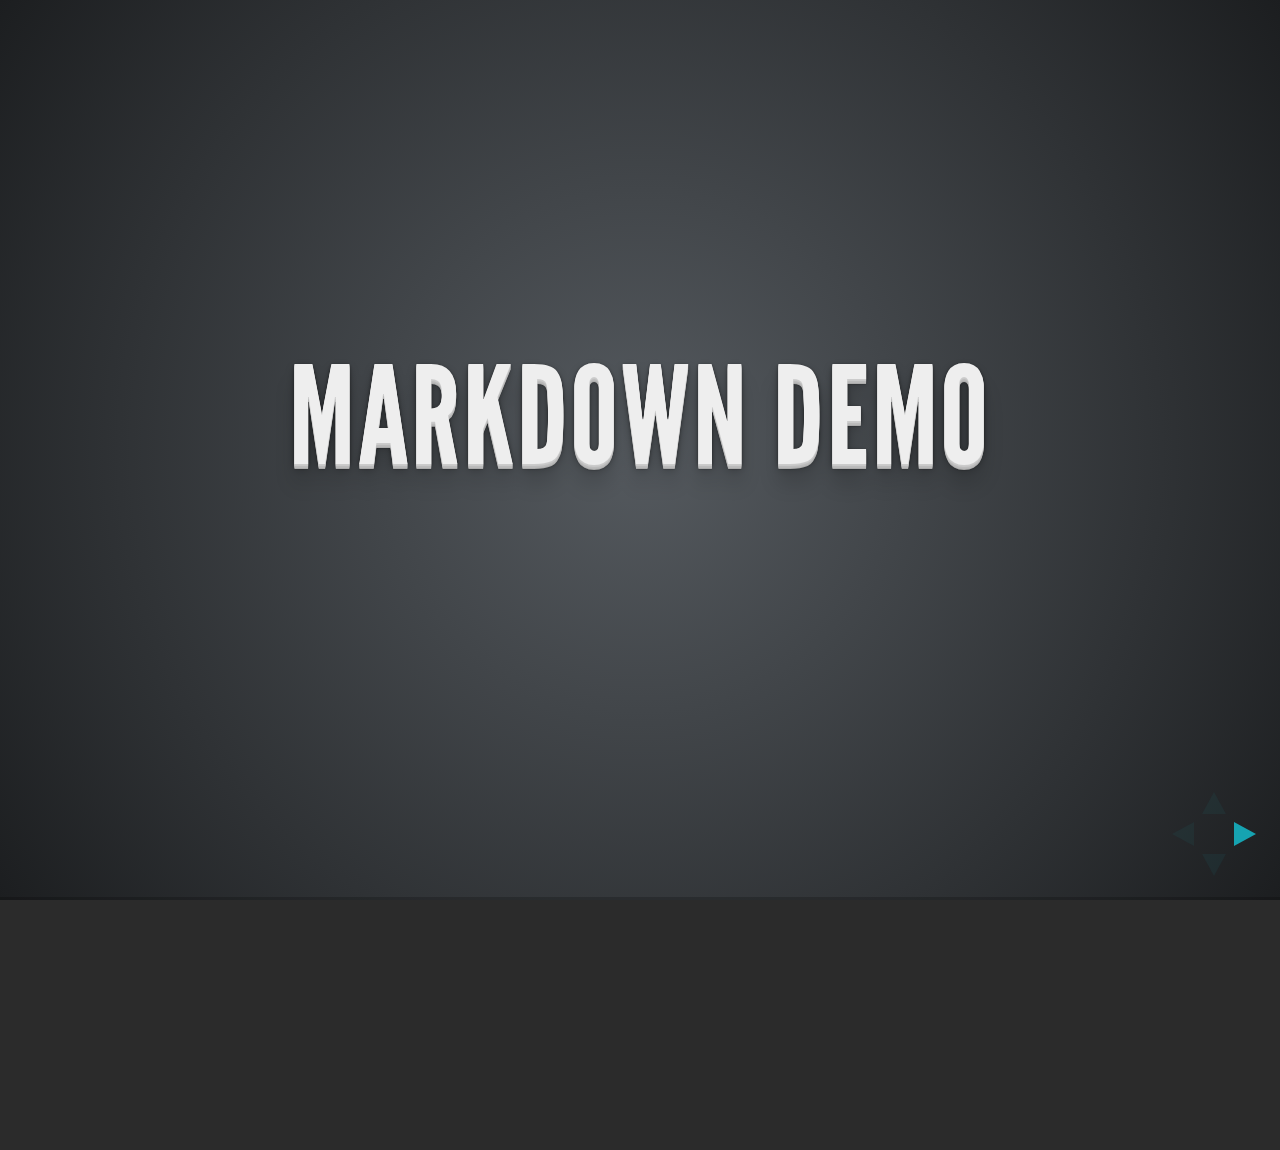
<file: plugin/markdown/example.html>
<!doctype html>
<html lang="en">

	<head>
		<meta charset="utf-8">

		<title>reveal.js - Markdown Demo</title>

		<link rel="stylesheet" href="../../css/reveal.css">
		<link rel="stylesheet" href="../../css/theme/default.css" id="theme">

        <link rel="stylesheet" href="../../lib/css/zenburn.css">
	</head>

	<body>

		<div class="reveal">

			<div class="slides">

                <!-- Use external markdown resource, separate slides by three newlines; vertical slides by two newlines -->
                <section data-markdown="example.md" data-separator="^\n\n\n" data-vertical="^\n\n"></section>

                <!-- Slides are separated by three dashes (quick 'n dirty regular expression) -->
                <section data-markdown data-separator="---">
                    <script type="text/template">
                        ## Demo 1
                        Slide 1
                        ---
                        ## Demo 1
                        Slide 2
                        ---
                        ## Demo 1
                        Slide 3
                    </script>
                </section>

                <!-- Slides are separated by newline + three dashes + newline, vertical slides identical but two dashes -->
                <section data-markdown data-separator="^\n---\n$" data-vertical="^\n--\n$">
                    <script type="text/template">
                        ## Demo 2
                        Slide 1.1

                        --

                        ## Demo 2
                        Slide 1.2

                        ---

                        ## Demo 2
                        Slide 2
                    </script>
                </section>

                <!-- No "extra" slides, since there are no separators defined (so they'll become horizontal rulers) -->
                <section data-markdown>
                    <script type="text/template">
                        A

                        ---

                        B

                        ---

                        C
                    </script>
                </section>

                <!-- Slide attributes -->
                <section data-markdown>
                    <script type="text/template">
                        <!-- .slide: data-background="#000000" -->
                        ## Slide attributes
                    </script>
                </section>

                <!-- Element attributes -->
                <section data-markdown>
                    <script type="text/template">
                        ## Element attributes
                        - Item 1 <!-- .element: class="fragment" data-fragment-index="2" -->
                        - Item 2 <!-- .element: class="fragment" data-fragment-index="1" -->
                    </script>
                </section>

                <!-- Code -->
                <section data-markdown>
                    <script type="text/template">
                        ```php
                        public function foo()
                        {
                            $foo = array(
                                'bar' => 'bar'
                            )
                        }
                        ```
                    </script>
                </section>

            </div>
		</div>

		<script src="../../lib/js/head.min.js"></script>
		<script src="../../js/reveal.js"></script>

		<script>

			Reveal.initialize({
				controls: true,
				progress: true,
				history: true,
				center: true,

				// Optional libraries used to extend on reveal.js
				dependencies: [
					{ src: '../../lib/js/classList.js', condition: function() { return !document.body.classList; } },
					{ src: 'marked.js', condition: function() { return !!document.querySelector( '[data-markdown]' ); } },
                    { src: 'markdown.js', condition: function() { return !!document.querySelector( '[data-markdown]' ); } },
                    { src: '../highlight/highlight.js', async: true, callback: function() { hljs.initHighlightingOnLoad(); } },
					{ src: '../notes/notes.js' }
				]
			});

		</script>

	</body>
</html>
</file>
<file: css/theme/default.css>
@import url(https://fonts.googleapis.com/css?family=Lato:400,700,400italic,700italic);
/**
 * Default theme for reveal.js.
 *
 * Copyright (C) 2011-2012 Hakim El Hattab, http://hakim.se
 */
@font-face {
  font-family: 'League Gothic';
  src: url("../../lib/font/league_gothic-webfont.eot");
  src: url("../../lib/font/league_gothic-webfont.eot?#iefix") format("embedded-opentype"), url("../../lib/font/league_gothic-webfont.woff") format("woff"), url("../../lib/font/league_gothic-webfont.ttf") format("truetype"), url("../../lib/font/league_gothic-webfont.svg#LeagueGothicRegular") format("svg");
  font-weight: normal;
  font-style: normal; }

/*********************************************
 * GLOBAL STYLES
 *********************************************/
body {
  background: #1c1e20;
  background: -moz-radial-gradient(center, circle cover, #555a5f 0%, #1c1e20 100%);
  background: -webkit-gradient(radial, center center, 0px, center center, 100%, color-stop(0%, #555a5f), color-stop(100%, #1c1e20));
  background: -webkit-radial-gradient(center, circle cover, #555a5f 0%, #1c1e20 100%);
  background: -o-radial-gradient(center, circle cover, #555a5f 0%, #1c1e20 100%);
  background: -ms-radial-gradient(center, circle cover, #555a5f 0%, #1c1e20 100%);
  background: radial-gradient(center, circle cover, #555a5f 0%, #1c1e20 100%);
  background-color: #2b2b2b; }

.reveal {
  font-family: "Lato", sans-serif;
  font-size: 36px;
  font-weight: normal;
  letter-spacing: -0.02em;
  color: #eeeeee; }

::selection {
  color: white;
  background: #ff5e99;
  text-shadow: none; }

/*********************************************
 * HEADERS
 *********************************************/
.reveal h1,
.reveal h2,
.reveal h3,
.reveal h4,
.reveal h5,
.reveal h6 {
  margin: 0 0 20px 0;
  color: #eeeeee;
  font-family: "League Gothic", Impact, sans-serif;
  line-height: 0.9em;
  letter-spacing: 0.02em;
  text-transform: uppercase;
  text-shadow: 0px 0px 6px rgba(0, 0, 0, 0.2); }

.reveal h1 {
  text-shadow: 0 1px 0 #cccccc, 0 2px 0 #c9c9c9, 0 3px 0 #bbbbbb, 0 4px 0 #b9b9b9, 0 5px 0 #aaaaaa, 0 6px 1px rgba(0, 0, 0, 0.1), 0 0 5px rgba(0, 0, 0, 0.1), 0 1px 3px rgba(0, 0, 0, 0.3), 0 3px 5px rgba(0, 0, 0, 0.2), 0 5px 10px rgba(0, 0, 0, 0.25), 0 20px 20px rgba(0, 0, 0, 0.15); }

/*********************************************
 * LINKS
 *********************************************/
.reveal a:not(.image) {
  color: #13daec;
  text-decoration: none;
  -webkit-transition: color .15s ease;
  -moz-transition: color .15s ease;
  -ms-transition: color .15s ease;
  -o-transition: color .15s ease;
  transition: color .15s ease; }

.reveal a:not(.image):hover {
  color: #71e9f4;
  text-shadow: none;
  border: none; }

.reveal .roll span:after {
  color: #fff;
  background: #0d99a5; }

/*********************************************
 * IMAGES
 *********************************************/
.reveal section img {
  margin: 15px 0px;
  background: rgba(255, 255, 255, 0.12);
  border: 4px solid #eeeeee;
  box-shadow: 0 0 10px rgba(0, 0, 0, 0.15);
  -webkit-transition: all .2s linear;
  -moz-transition: all .2s linear;
  -ms-transition: all .2s linear;
  -o-transition: all .2s linear;
  transition: all .2s linear; }

.reveal a:hover img {
  background: rgba(255, 255, 255, 0.2);
  border-color: #13daec;
  box-shadow: 0 0 20px rgba(0, 0, 0, 0.55); }

/*********************************************
 * NAVIGATION CONTROLS
 *********************************************/
.reveal .controls div.navigate-left,
.reveal .controls div.navigate-left.enabled {
  border-right-color: #13daec; }

.reveal .controls div.navigate-right,
.reveal .controls div.navigate-right.enabled {
  border-left-color: #13daec; }

.reveal .controls div.navigate-up,
.reveal .controls div.navigate-up.enabled {
  border-bottom-color: #13daec; }

.reveal .controls div.navigate-down,
.reveal .controls div.navigate-down.enabled {
  border-top-color: #13daec; }

.reveal .controls div.navigate-left.enabled:hover {
  border-right-color: #71e9f4; }

.reveal .controls div.navigate-right.enabled:hover {
  border-left-color: #71e9f4; }

.reveal .controls div.navigate-up.enabled:hover {
  border-bottom-color: #71e9f4; }

.reveal .controls div.navigate-down.enabled:hover {
  border-top-color: #71e9f4; }

/*********************************************
 * PROGRESS BAR
 *********************************************/
.reveal .progress {
  background: rgba(0, 0, 0, 0.2); }

.reveal .progress span {
  background: #13daec;
  -webkit-transition: width 800ms cubic-bezier(0.26, 0.86, 0.44, 0.985);
  -moz-transition: width 800ms cubic-bezier(0.26, 0.86, 0.44, 0.985);
  -ms-transition: width 800ms cubic-bezier(0.26, 0.86, 0.44, 0.985);
  -o-transition: width 800ms cubic-bezier(0.26, 0.86, 0.44, 0.985);
  transition: width 800ms cubic-bezier(0.26, 0.86, 0.44, 0.985); }

/*********************************************
 * SLIDE NUMBER
 *********************************************/
.reveal .slide-number {
  color: #13daec; }
</file>
<file: lib/css/zenburn.css>
/*

Zenburn style from voldmar.ru (c) Vladimir Epifanov <voldmar@voldmar.ru>
based on dark.css by Ivan Sagalaev

*/

pre code {
  display: block; padding: 0.5em;
  background: #3F3F3F;
  color: #DCDCDC;
}

pre .keyword,
pre .tag,
pre .css .class,
pre .css .id,
pre .lisp .title,
pre .nginx .title,
pre .request,
pre .status,
pre .clojure .attribute {
  color: #E3CEAB;
}

pre .django .template_tag,
pre .django .variable,
pre .django .filter .argument {
  color: #DCDCDC;
}

pre .number,
pre .date {
  color: #8CD0D3;
}

pre .dos .envvar,
pre .dos .stream,
pre .variable,
pre .apache .sqbracket {
  color: #EFDCBC;
}

pre .dos .flow,
pre .diff .change,
pre .python .exception,
pre .python .built_in,
pre .literal,
pre .tex .special {
  color: #EFEFAF;
}

pre .diff .chunk,
pre .subst {
  color: #8F8F8F;
}

pre .dos .keyword,
pre .python .decorator,
pre .title,
pre .haskell .type,
pre .diff .header,
pre .ruby .class .parent,
pre .apache .tag,
pre .nginx .built_in,
pre .tex .command,
pre .prompt {
    color: #efef8f;
}

pre .dos .winutils,
pre .ruby .symbol,
pre .ruby .symbol .string,
pre .ruby .string {
  color: #DCA3A3;
}

pre .diff .deletion,
pre .string,
pre .tag .value,
pre .preprocessor,
pre .built_in,
pre .sql .aggregate,
pre .javadoc,
pre .smalltalk .class,
pre .smalltalk .localvars,
pre .smalltalk .array,
pre .css .rules .value,
pre .attr_selector,
pre .pseudo,
pre .apache .cbracket,
pre .tex .formula {
  color: #CC9393;
}

pre .shebang,
pre .diff .addition,
pre .comment,
pre .java .annotation,
pre .template_comment,
pre .pi,
pre .doctype {
  color: #7F9F7F;
}

pre .coffeescript .javascript,
pre .javascript .xml,
pre .tex .formula,
pre .xml .javascript,
pre .xml .vbscript,
pre .xml .css,
pre .xml .cdata {
  opacity: 0.5;
}
</file>
<file: css/code.css>
@charset "UTF-8";

.slides .testBody{
	font-size: 22px;
	position: relative;
	margin-bottom: 40px;
	border: 1px solid #fff;
	padding: 20px;
}

.textBox{
	text-align: left;
}

.slides .t-box{
	background-color: #0000ff;
	width: 75px;
	height: 75px;
}

.slides .w-static{
	position: static;
	background-color: #880000;
	border: 1px solid #fff;
	height: 190px;
	margin: 0 auto;
}

.slides .w-static:before{
	content: "static";
	display: block;
	position: absolute;
	top: 50%;
	margin-top: -0.5em;
	width: 100%;
	text-align: center;
}

.slides .w-relative{
	position: relative;
	background-color: #880000;
	border: 1px solid #fff;
	height: 190px;
	margin: 0 auto;
}

.slides .w-relative:before{
	content: "relative";
	display: block;
	position: absolute;
	top: 50%;
	margin-top: -0.5em;
	width: 100%;
	text-align: center;
}

/*--------------------------------------------------------
    display:block
--------------------------------------------------------*/
.slides .block-1{
	background-color: #f00;
	border: 1px solid #888;
}

.slides .block-2{
	background-color: #f00;
	border: 1px solid #888;
	padding: 20px;
	width: 400px;
}

.slides .block-3{
	background-color: #f00;
	border: 1px solid #888;
	margin: 0 auto;
	width: 200px;
}

/*--------------------------------------------------------
    display:inline
--------------------------------------------------------*/
.slides .inline-1{
	background-color: #f00;
	border: 1px solid #888;
}

.slides .inline-2{
	background-color: #f00;
	border: 1px solid #888;
	padding: 3px 10px;
}

.slides .inline-3{
	background-color: #f00;
	border: 1px solid #888;
	margin: 0 100px;
}

.slides .inline-4{
	color: #000;
	background-color: #f00;
	border: 1px solid #888;
}

/*--------------------------------------------------------
    display:inlineBlock
--------------------------------------------------------*/
.slides .inlineBlock-1{
	padding: 5px;
	display: inline-block;
	vertical-align: middle;
	background-color: #f00;
	border: 1px solid #888;
	width: 100px;
	height: 200px;
}

.slides .inlineBlock-2{
	padding: 5px;
	display: inline-block;
	vertical-align: middle;
	background-color: #f00;
	border: 1px solid #888;
	padding: 3px 10px;
	height: 50px;
}

.slides .inlineBlock-3{
	padding: 5px;
	display: inline-block;
	background-color: #f00;
	border: 1px solid #888;
	margin: 20px 0;
	padding: 50px 0;
	width: 100%;
}

.slides .inlineBlock-4{
	padding: 5px;
	display: inline-block;
	vertical-align: middle;
	background-color: #f00;
	border: 1px solid #888;
	height: 100px;
}

.slides .inline-1{
	padding: 5px;
	background-color: #f00;
	border: 1px solid #888;
	height: 100px;	
}

/*--------------------------------------------------------
    paging
--------------------------------------------------------*/
.slides .paging{
	text-align: center;
}

.slides .paging li{
	display: inline-block;
	background-color: #f00;
	line-height: 1;
	padding: 10px;
	width: 30px;
}

/*--------------------------------------------------------
    verticalC
--------------------------------------------------------*/
.slides .verticalC-block{
	text-align: left;
	margin: 0 auto;
	width: 300px;
}

.slides .verticalC-img{
	display: inline-block;
	vertical-align: middle;
	margin-right: 10px;
	background-color: #000;
	text-align: center;
	line-height: 100px;
	width: 100px;
	height: 100px;
}

.slides .verticalC-text{
	display: inline-block;
	vertical-align: middle;
	line-height: 1.5;
}


/*--------------------------------------------------------
    static
--------------------------------------------------------*/
.slides .t-static{
	background-color: #ff0000;
	position: static;
	left: 0;
	top: 0;
	width: 75px;
	height: 75px;
}
    
/*--------------------------------------------------------
    relative
--------------------------------------------------------*/
.slides .t-init-relative,
.slides .t-relative{
	width: 75px;
	height: 75px;	
}

.slides .t-init-relative{
	-webkit-box-sizing: border-box;
	-moz-box-sizing: border-box;
	box-sizing: border-box;
	font-size: 14px;
	line-height: 67px;
	border: 4px dashed #ff0000;
	position: absolute;
}

.slides .t-relative{
	background-color: #ff0000;
	position: relative;
	left: 300px;
	top: 100px;
}
    
/*--------------------------------------------------------
    absolute
--------------------------------------------------------*/
.slides .t-absolute{
	background-color: #ff0000;
	position: absolute;
	right: 0;
	top: 0;
	width: 75px;
	height: 75px;
}
    
/*--------------------------------------------------------
    absolute-2
--------------------------------------------------------*/
.slides .t-absolute-2{
	background-color: #ff0000;
	position: absolute;
	right: 0;
	top: 0;
	width: 75px;
	height: 75px;
}
</file>
<file: css/reveal.css>
@charset "UTF-8";

/*!
 * reveal.js
 * http://lab.hakim.se/reveal-js
 * MIT licensed
 *
 * Copyright (C) 2013 Hakim El Hattab, http://hakim.se
 */


/*********************************************
 * RESET STYLES
 *********************************************/

html, body, .reveal div, .reveal span, .reveal applet, .reveal object, .reveal iframe,
.reveal h1, .reveal h2, .reveal h3, .reveal h4, .reveal h5, .reveal h6, .reveal p, .reveal blockquote, .reveal pre,
.reveal a, .reveal abbr, .reveal acronym, .reveal address, .reveal big, .reveal cite, .reveal code,
.reveal del, .reveal dfn, .reveal em, .reveal img, .reveal ins, .reveal kbd, .reveal q, .reveal s, .reveal samp,
.reveal small, .reveal strike, .reveal strong, .reveal sub, .reveal sup, .reveal tt, .reveal var,
.reveal b, .reveal u, .reveal i, .reveal center,
.reveal dl, .reveal dt, .reveal dd, .reveal ol, .reveal ul, .reveal li,
.reveal fieldset, .reveal form, .reveal label, .reveal legend,
.reveal table, .reveal caption, .reveal tbody, .reveal tfoot, .reveal thead, .reveal tr, .reveal th, .reveal td,
.reveal article, .reveal aside, .reveal canvas, .reveal details, .reveal embed,
.reveal figure, .reveal figcaption, .reveal footer, .reveal header, .reveal hgroup,
.reveal menu, .reveal nav, .reveal output, .reveal ruby, .reveal section, .reveal summary,
.reveal time, .reveal mark, .reveal audio, video {
	margin: 0;
	padding: 0;
	border: 0;
	font-size: 100%;
	font: inherit;
	vertical-align: baseline;
}

.reveal article, .reveal aside, .reveal details, .reveal figcaption, .reveal figure,
.reveal footer, .reveal header, .reveal hgroup, .reveal menu, .reveal nav, .reveal section {
	display: block;
}


/*********************************************
 * GLOBAL STYLES
 *********************************************/

html,
body {
	width: 100%;
	height: 100%;
	overflow: hidden;
}

body {
	position: relative;
	line-height: 1;
}

::selection {
	background: #FF5E99;
	color: #fff;
	text-shadow: none;
}


/*********************************************
 * HEADERS
 *********************************************/

.reveal h1,
.reveal h2,
.reveal h3,
.reveal h4,
.reveal h5,
.reveal h6 {
	-webkit-hyphens: auto;
	   -moz-hyphens: auto;
	        hyphens: auto;

	word-wrap: break-word;
	line-height: 1;
}

.reveal h1 { font-size: 3.77em; }
.reveal h2 { font-size: 2.11em;	}
.reveal h3 { font-size: 1.55em;	}
.reveal h4 { font-size: 1em;	}


/*********************************************
 * VIEW FRAGMENTS
 *********************************************/

.reveal .slides section .fragment {
	opacity: 0;

	-webkit-transition: all .2s ease;
	   -moz-transition: all .2s ease;
	    -ms-transition: all .2s ease;
	     -o-transition: all .2s ease;
	        transition: all .2s ease;
}
	.reveal .slides section .fragment.visible {
		opacity: 1;
	}

.reveal .slides section .fragment.grow {
	opacity: 1;
}
	.reveal .slides section .fragment.grow.visible {
		-webkit-transform: scale( 1.3 );
		   -moz-transform: scale( 1.3 );
		    -ms-transform: scale( 1.3 );
		     -o-transform: scale( 1.3 );
		        transform: scale( 1.3 );
	}

.reveal .slides section .fragment.shrink {
	opacity: 1;
}
	.reveal .slides section .fragment.shrink.visible {
		-webkit-transform: scale( 0.7 );
		   -moz-transform: scale( 0.7 );
		    -ms-transform: scale( 0.7 );
		     -o-transform: scale( 0.7 );
		        transform: scale( 0.7 );
	}

.reveal .slides section .fragment.zoom-in {
	opacity: 0;

	-webkit-transform: scale( 0.1 );
	   -moz-transform: scale( 0.1 );
	    -ms-transform: scale( 0.1 );
	     -o-transform: scale( 0.1 );
	        transform: scale( 0.1 );
}

	.reveal .slides section .fragment.zoom-in.visible {
		opacity: 1;

		-webkit-transform: scale( 1 );
		   -moz-transform: scale( 1 );
		    -ms-transform: scale( 1 );
		     -o-transform: scale( 1 );
		        transform: scale( 1 );
	}

.reveal .slides section .fragment.roll-in {
	opacity: 0;

	-webkit-transform: rotateX( 90deg );
	   -moz-transform: rotateX( 90deg );
	    -ms-transform: rotateX( 90deg );
	     -o-transform: rotateX( 90deg );
	        transform: rotateX( 90deg );
}
	.reveal .slides section .fragment.roll-in.visible {
		opacity: 1;

		-webkit-transform: rotateX( 0 );
		   -moz-transform: rotateX( 0 );
		    -ms-transform: rotateX( 0 );
		     -o-transform: rotateX( 0 );
		        transform: rotateX( 0 );
	}

.reveal .slides section .fragment.fade-out {
	opacity: 1;
}
	.reveal .slides section .fragment.fade-out.visible {
		opacity: 0;
	}

.reveal .slides section .fragment.semi-fade-out {
	opacity: 1;
}
	.reveal .slides section .fragment.semi-fade-out.visible {
		opacity: 0.5;
	}

.reveal .slides section .fragment.current-visible {
	opacity:0;
}

.reveal .slides section .fragment.current-visible.current-fragment {
	opacity:1;
}

.reveal .slides section .fragment.highlight-red,
.reveal .slides section .fragment.highlight-current-red,
.reveal .slides section .fragment.highlight-green,
.reveal .slides section .fragment.highlight-current-green,
.reveal .slides section .fragment.highlight-blue,
.reveal .slides section .fragment.highlight-current-blue {
	opacity: 1;
}
	.reveal .slides section .fragment.highlight-red.visible {
		color: #ff2c2d
	}
	.reveal .slides section .fragment.highlight-green.visible {
		color: #17ff2e;
	}
	.reveal .slides section .fragment.highlight-blue.visible {
		color: #1b91ff;
	}

.reveal .slides section .fragment.highlight-current-red.current-fragment {
	color: #ff2c2d
}
.reveal .slides section .fragment.highlight-current-green.current-fragment {
	color: #17ff2e;
}
.reveal .slides section .fragment.highlight-current-blue.current-fragment {
	color: #1b91ff;
}


/*********************************************
 * DEFAULT ELEMENT STYLES
 *********************************************/

/* Fixes issue in Chrome where italic fonts did not appear when printing to PDF */
.reveal:after {
  content: '';
  font-style: italic;
}

.reveal iframe {
	z-index: 1;
}

/* Ensure certain elements are never larger than the slide itself */
.reveal img,
.reveal video,
.reveal iframe {
	max-width: 95%;
	max-height: 95%;
}

/** Prevents layering issues in certain browser/transition combinations */
.reveal a {
	position: relative;
}

.reveal strong,
.reveal b {
	font-weight: bold;
}

.reveal em,
.reveal i {
	font-style: italic;
}

.reveal ol,
.reveal ul {
	display: inline-block;

	text-align: left;
	margin: 0 0 0 1em;
}

.reveal ol {
	list-style-type: decimal;
}

.reveal ul {
	list-style-type: disc;
}

.reveal ul ul {
	list-style-type: square;
}

.reveal ul ul ul {
	list-style-type: circle;
}

.reveal ul ul,
.reveal ul ol,
.reveal ol ol,
.reveal ol ul {
	display: block;
	margin-left: 40px;
}

.reveal p {
	margin-bottom: 10px;
	line-height: 1.2em;
}

.reveal q,
.reveal blockquote {
	quotes: none;
}

.reveal blockquote {
	display: block;
	position: relative;
	width: 70%;
	margin: 5px auto;
	padding: 5px;

	font-style: italic;
	background: rgba(255, 255, 255, 0.05);
	box-shadow: 0px 0px 2px rgba(0,0,0,0.2);
}
	.reveal blockquote p:first-child,
	.reveal blockquote p:last-child {
		display: inline-block;
	}

.reveal q {
	font-style: italic;
}

.reveal pre {
	display: block;
	position: relative;
	width: 90%;
	margin: 15px auto;

	text-align: left;
	font-size: 0.55em;
	font-family: monospace;
	line-height: 1.2em;

	word-wrap: break-word;

	box-shadow: 0px 0px 6px rgba(0,0,0,0.3);
}
.reveal code {
	font-family: monospace;
}
.reveal pre code {
	padding: 5px;
	overflow: auto;
	max-height: 400px;
	word-wrap: normal;
}
.reveal pre.stretch code {
	height: 100%;
	max-height: 100%;

	-webkit-box-sizing: border-box;
	   -moz-box-sizing: border-box;
	        box-sizing: border-box;
}

.reveal table th,
.reveal table td {
	text-align: left;
	padding-right: .3em;
}

.reveal table th {
	font-weight: bold;
}

.reveal sup {
	vertical-align: super;
}
.reveal sub {
	vertical-align: sub;
}

.reveal small {
	display: inline-block;
	font-size: 0.6em;
	line-height: 1.2em;
	vertical-align: top;
}

.reveal small * {
	vertical-align: top;
}

.reveal .stretch {
	max-width: none;
	max-height: none;
}


/*********************************************
 * CONTROLS
 *********************************************/

.reveal .controls {
	display: none;
	position: fixed;
	width: 110px;
	height: 110px;
	z-index: 30;
	right: 10px;
	bottom: 10px;
}

.reveal .controls div {
	position: absolute;
	opacity: 0.05;
	width: 0;
	height: 0;
	border: 12px solid transparent;

	-moz-transform: scale(.9999);

	-webkit-transition: all 0.2s ease;
	   -moz-transition: all 0.2s ease;
	    -ms-transition: all 0.2s ease;
	     -o-transition: all 0.2s ease;
	        transition: all 0.2s ease;
}

.reveal .controls div.enabled {
	opacity: 0.7;
	cursor: pointer;
}

.reveal .controls div.enabled:active {
	margin-top: 1px;
}

	.reveal .controls div.navigate-left {
		top: 42px;

		border-right-width: 22px;
		border-right-color: #eee;
	}
		.reveal .controls div.navigate-left.fragmented {
			opacity: 0.3;
		}

	.reveal .controls div.navigate-right {
		left: 74px;
		top: 42px;

		border-left-width: 22px;
		border-left-color: #eee;
	}
		.reveal .controls div.navigate-right.fragmented {
			opacity: 0.3;
		}

	.reveal .controls div.navigate-up {
		left: 42px;

		border-bottom-width: 22px;
		border-bottom-color: #eee;
	}
		.reveal .controls div.navigate-up.fragmented {
			opacity: 0.3;
		}

	.reveal .controls div.navigate-down {
		left: 42px;
		top: 74px;

		border-top-width: 22px;
		border-top-color: #eee;
	}
		.reveal .controls div.navigate-down.fragmented {
			opacity: 0.3;
		}


/*********************************************
 * PROGRESS BAR
 *********************************************/

.reveal .progress {
	position: fixed;
	display: none;
	height: 3px;
	width: 100%;
	bottom: 0;
	left: 0;
	z-index: 10;
}
	.reveal .progress:after {
		content: '';
		display: 'block';
		position: absolute;
		height: 20px;
		width: 100%;
		top: -20px;
	}
	.reveal .progress span {
		display: block;
		height: 100%;
		width: 0px;

		-webkit-transition: width 800ms cubic-bezier(0.260, 0.860, 0.440, 0.985);
		   -moz-transition: width 800ms cubic-bezier(0.260, 0.860, 0.440, 0.985);
		    -ms-transition: width 800ms cubic-bezier(0.260, 0.860, 0.440, 0.985);
		     -o-transition: width 800ms cubic-bezier(0.260, 0.860, 0.440, 0.985);
		        transition: width 800ms cubic-bezier(0.260, 0.860, 0.440, 0.985);
	}

/*********************************************
 * SLIDE NUMBER
 *********************************************/

.reveal .slide-number {
	position: fixed;
	display: block;
	right: 15px;
	bottom: 15px;
	opacity: 0.5;
	z-index: 31;
	font-size: 12px;
}

/*********************************************
 * SLIDES
 *********************************************/

.reveal {
	position: relative;
	width: 100%;
	height: 100%;

	-ms-touch-action: none;
}

.reveal .slides {
	position: absolute;
	width: 100%;
	height: 100%;
	left: 50%;
	top: 50%;

	overflow: visible;
	z-index: 1;
	text-align: center;

	-webkit-transition: -webkit-perspective .4s ease;
	   -moz-transition: -moz-perspective .4s ease;
	    -ms-transition: -ms-perspective .4s ease;
	     -o-transition: -o-perspective .4s ease;
	        transition: perspective .4s ease;

	-webkit-perspective: 600px;
	   -moz-perspective: 600px;
	    -ms-perspective: 600px;
	        perspective: 600px;

	-webkit-perspective-origin: 0px -100px;
	   -moz-perspective-origin: 0px -100px;
	    -ms-perspective-origin: 0px -100px;
	        perspective-origin: 0px -100px;
}

.reveal .slides>section {
	-ms-perspective: 600px;
}

.reveal .slides>section,
.reveal .slides>section>section {
	display: none;
	position: absolute;
	width: 100%;
	padding: 20px 0px;

	z-index: 10;
	line-height: 1.2em;
	font-weight: inherit;

	-webkit-transform-style: preserve-3d;
	   -moz-transform-style: preserve-3d;
	    -ms-transform-style: preserve-3d;
	        transform-style: preserve-3d;

	-webkit-transition: -webkit-transform-origin 800ms cubic-bezier(0.260, 0.860, 0.440, 0.985),
						-webkit-transform 800ms cubic-bezier(0.260, 0.860, 0.440, 0.985),
						visibility 800ms cubic-bezier(0.260, 0.860, 0.440, 0.985),
						opacity 800ms cubic-bezier(0.260, 0.860, 0.440, 0.985);
	   -moz-transition: -moz-transform-origin 800ms cubic-bezier(0.260, 0.860, 0.440, 0.985),
						-moz-transform 800ms cubic-bezier(0.260, 0.860, 0.440, 0.985),
						visibility 800ms cubic-bezier(0.260, 0.860, 0.440, 0.985),
						opacity 800ms cubic-bezier(0.260, 0.860, 0.440, 0.985);
	    -ms-transition: -ms-transform-origin 800ms cubic-bezier(0.260, 0.860, 0.440, 0.985),
						-ms-transform 800ms cubic-bezier(0.260, 0.860, 0.440, 0.985),
						visibility 800ms cubic-bezier(0.260, 0.860, 0.440, 0.985),
						opacity 800ms cubic-bezier(0.260, 0.860, 0.440, 0.985);
	     -o-transition: -o-transform-origin 800ms cubic-bezier(0.260, 0.860, 0.440, 0.985),
						-o-transform 800ms cubic-bezier(0.260, 0.860, 0.440, 0.985),
						visibility 800ms cubic-bezier(0.260, 0.860, 0.440, 0.985),
						opacity 800ms cubic-bezier(0.260, 0.860, 0.440, 0.985);
	        transition: transform-origin 800ms cubic-bezier(0.260, 0.860, 0.440, 0.985),
						transform 800ms cubic-bezier(0.260, 0.860, 0.440, 0.985),
						visibility 800ms cubic-bezier(0.260, 0.860, 0.440, 0.985),
						opacity 800ms cubic-bezier(0.260, 0.860, 0.440, 0.985);
}

/* Global transition speed settings */
.reveal[data-transition-speed="fast"] .slides section {
	-webkit-transition-duration: 400ms;
	   -moz-transition-duration: 400ms;
	    -ms-transition-duration: 400ms;
	        transition-duration: 400ms;
}
.reveal[data-transition-speed="slow"] .slides section {
	-webkit-transition-duration: 1200ms;
	   -moz-transition-duration: 1200ms;
	    -ms-transition-duration: 1200ms;
	        transition-duration: 1200ms;
}

/* Slide-specific transition speed overrides */
.reveal .slides section[data-transition-speed="fast"] {
	-webkit-transition-duration: 400ms;
	   -moz-transition-duration: 400ms;
	    -ms-transition-duration: 400ms;
	        transition-duration: 400ms;
}
.reveal .slides section[data-transition-speed="slow"] {
	-webkit-transition-duration: 1200ms;
	   -moz-transition-duration: 1200ms;
	    -ms-transition-duration: 1200ms;
	        transition-duration: 1200ms;
}

.reveal .slides>section {
	left: -50%;
	top: -50%;
}

.reveal .slides>section.stack {
	padding-top: 0;
	padding-bottom: 0;
}

.reveal .slides>section.present,
.reveal .slides>section>section.present {
	display: block;
	z-index: 11;
	opacity: 1;
}

.reveal.center,
.reveal.center .slides,
.reveal.center .slides section {
	min-height: auto !important;
}

/* Don't allow interaction with invisible slides */
.reveal .slides>section.future,
.reveal .slides>section>section.future,
.reveal .slides>section.past,
.reveal .slides>section>section.past {
	pointer-events: none;
}

.reveal.overview .slides>section,
.reveal.overview .slides>section>section {
	pointer-events: auto;
}



/*********************************************
 * DEFAULT TRANSITION
 *********************************************/

.reveal .slides>section[data-transition=default].past,
.reveal .slides>section.past {
	display: block;
	opacity: 0;

	-webkit-transform: translate3d(-100%, 0, 0) rotateY(-90deg) translate3d(-100%, 0, 0);
	   -moz-transform: translate3d(-100%, 0, 0) rotateY(-90deg) translate3d(-100%, 0, 0);
	    -ms-transform: translate3d(-100%, 0, 0) rotateY(-90deg) translate3d(-100%, 0, 0);
	        transform: translate3d(-100%, 0, 0) rotateY(-90deg) translate3d(-100%, 0, 0);
}
.reveal .slides>section[data-transition=default].future,
.reveal .slides>section.future {
	display: block;
	opacity: 0;

	-webkit-transform: translate3d(100%, 0, 0) rotateY(90deg) translate3d(100%, 0, 0);
	   -moz-transform: translate3d(100%, 0, 0) rotateY(90deg) translate3d(100%, 0, 0);
	    -ms-transform: translate3d(100%, 0, 0) rotateY(90deg) translate3d(100%, 0, 0);
	        transform: translate3d(100%, 0, 0) rotateY(90deg) translate3d(100%, 0, 0);
}

.reveal .slides>section>section[data-transition=default].past,
.reveal .slides>section>section.past {
	display: block;
	opacity: 0;

	-webkit-transform: translate3d(0, -300px, 0) rotateX(70deg) translate3d(0, -300px, 0);
	   -moz-transform: translate3d(0, -300px, 0) rotateX(70deg) translate3d(0, -300px, 0);
	    -ms-transform: translate3d(0, -300px, 0) rotateX(70deg) translate3d(0, -300px, 0);
	        transform: translate3d(0, -300px, 0) rotateX(70deg) translate3d(0, -300px, 0);
}
.reveal .slides>section>section[data-transition=default].future,
.reveal .slides>section>section.future {
	display: block;
	opacity: 0;

	-webkit-transform: translate3d(0, 300px, 0) rotateX(-70deg) translate3d(0, 300px, 0);
	   -moz-transform: translate3d(0, 300px, 0) rotateX(-70deg) translate3d(0, 300px, 0);
	    -ms-transform: translate3d(0, 300px, 0) rotateX(-70deg) translate3d(0, 300px, 0);
	        transform: translate3d(0, 300px, 0) rotateX(-70deg) translate3d(0, 300px, 0);
}


/*********************************************
 * CONCAVE TRANSITION
 *********************************************/

.reveal .slides>section[data-transition=concave].past,
.reveal.concave  .slides>section.past {
	-webkit-transform: translate3d(-100%, 0, 0) rotateY(90deg) translate3d(-100%, 0, 0);
	   -moz-transform: translate3d(-100%, 0, 0) rotateY(90deg) translate3d(-100%, 0, 0);
	    -ms-transform: translate3d(-100%, 0, 0) rotateY(90deg) translate3d(-100%, 0, 0);
	        transform: translate3d(-100%, 0, 0) rotateY(90deg) translate3d(-100%, 0, 0);
}
.reveal .slides>section[data-transition=concave].future,
.reveal.concave .slides>section.future {
	-webkit-transform: translate3d(100%, 0, 0) rotateY(-90deg) translate3d(100%, 0, 0);
	   -moz-transform: translate3d(100%, 0, 0) rotateY(-90deg) translate3d(100%, 0, 0);
	    -ms-transform: translate3d(100%, 0, 0) rotateY(-90deg) translate3d(100%, 0, 0);
	        transform: translate3d(100%, 0, 0) rotateY(-90deg) translate3d(100%, 0, 0);
}

.reveal .slides>section>section[data-transition=concave].past,
.reveal.concave .slides>section>section.past {
	-webkit-transform: translate3d(0, -80%, 0) rotateX(-70deg) translate3d(0, -80%, 0);
	   -moz-transform: translate3d(0, -80%, 0) rotateX(-70deg) translate3d(0, -80%, 0);
	    -ms-transform: translate3d(0, -80%, 0) rotateX(-70deg) translate3d(0, -80%, 0);
	        transform: translate3d(0, -80%, 0) rotateX(-70deg) translate3d(0, -80%, 0);
}
.reveal .slides>section>section[data-transition=concave].future,
.reveal.concave .slides>section>section.future {
	-webkit-transform: translate3d(0, 80%, 0) rotateX(70deg) translate3d(0, 80%, 0);
	   -moz-transform: translate3d(0, 80%, 0) rotateX(70deg) translate3d(0, 80%, 0);
	    -ms-transform: translate3d(0, 80%, 0) rotateX(70deg) translate3d(0, 80%, 0);
	        transform: translate3d(0, 80%, 0) rotateX(70deg) translate3d(0, 80%, 0);
}


/*********************************************
 * ZOOM TRANSITION
 *********************************************/

.reveal .slides>section[data-transition=zoom],
.reveal.zoom .slides>section {
	-webkit-transition-timing-function: ease;
	   -moz-transition-timing-function: ease;
	    -ms-transition-timing-function: ease;
	     -o-transition-timing-function: ease;
	        transition-timing-function: ease;
}

.reveal .slides>section[data-transition=zoom].past,
.reveal.zoom .slides>section.past {
	opacity: 0;
	visibility: hidden;

	-webkit-transform: scale(16);
	   -moz-transform: scale(16);
	    -ms-transform: scale(16);
	     -o-transform: scale(16);
	        transform: scale(16);
}
.reveal .slides>section[data-transition=zoom].future,
.reveal.zoom .slides>section.future {
	opacity: 0;
	visibility: hidden;

	-webkit-transform: scale(0.2);
	   -moz-transform: scale(0.2);
	    -ms-transform: scale(0.2);
	     -o-transform: scale(0.2);
	        transform: scale(0.2);
}

.reveal .slides>section>section[data-transition=zoom].past,
.reveal.zoom .slides>section>section.past {
	-webkit-transform: translate(0, -150%);
	   -moz-transform: translate(0, -150%);
	    -ms-transform: translate(0, -150%);
	     -o-transform: translate(0, -150%);
	        transform: translate(0, -150%);
}
.reveal .slides>section>section[data-transition=zoom].future,
.reveal.zoom .slides>section>section.future {
	-webkit-transform: translate(0, 150%);
	   -moz-transform: translate(0, 150%);
	    -ms-transform: translate(0, 150%);
	     -o-transform: translate(0, 150%);
	        transform: translate(0, 150%);
}


/*********************************************
 * LINEAR TRANSITION
 *********************************************/

.reveal.linear section {
	-webkit-backface-visibility: hidden;
	   -moz-backface-visibility: hidden;
	    -ms-backface-visibility: hidden;
	        backface-visibility: hidden;
}

.reveal .slides>section[data-transition=linear].past,
.reveal.linear .slides>section.past {
	-webkit-transform: translate(-150%, 0);
	   -moz-transform: translate(-150%, 0);
	    -ms-transform: translate(-150%, 0);
	     -o-transform: translate(-150%, 0);
	        transform: translate(-150%, 0);
}
.reveal .slides>section[data-transition=linear].future,
.reveal.linear .slides>section.future {
	-webkit-transform: translate(150%, 0);
	   -moz-transform: translate(150%, 0);
	    -ms-transform: translate(150%, 0);
	     -o-transform: translate(150%, 0);
	        transform: translate(150%, 0);
}

.reveal .slides>section>section[data-transition=linear].past,
.reveal.linear .slides>section>section.past {
	-webkit-transform: translate(0, -150%);
	   -moz-transform: translate(0, -150%);
	    -ms-transform: translate(0, -150%);
	     -o-transform: translate(0, -150%);
	        transform: translate(0, -150%);
}
.reveal .slides>section>section[data-transition=linear].future,
.reveal.linear .slides>section>section.future {
	-webkit-transform: translate(0, 150%);
	   -moz-transform: translate(0, 150%);
	    -ms-transform: translate(0, 150%);
	     -o-transform: translate(0, 150%);
	        transform: translate(0, 150%);
}


/*********************************************
 * CUBE TRANSITION
 *********************************************/

.reveal.cube .slides {
	-webkit-perspective: 1300px;
	   -moz-perspective: 1300px;
	    -ms-perspective: 1300px;
	        perspective: 1300px;
}

.reveal.cube .slides section {
	padding: 30px;
	min-height: 700px;

	-webkit-backface-visibility: hidden;
	   -moz-backface-visibility: hidden;
	    -ms-backface-visibility: hidden;
	        backface-visibility: hidden;

	-webkit-box-sizing: border-box;
	   -moz-box-sizing: border-box;
	        box-sizing: border-box;
}
	.reveal.center.cube .slides section {
		min-height: auto;
	}
	.reveal.cube .slides section:not(.stack):before {
		content: '';
		position: absolute;
		display: block;
		width: 100%;
		height: 100%;
		left: 0;
		top: 0;
		background: rgba(0,0,0,0.1);
		border-radius: 4px;

		-webkit-transform: translateZ( -20px );
		   -moz-transform: translateZ( -20px );
		    -ms-transform: translateZ( -20px );
		     -o-transform: translateZ( -20px );
		        transform: translateZ( -20px );
	}
	.reveal.cube .slides section:not(.stack):after {
		content: '';
		position: absolute;
		display: block;
		width: 90%;
		height: 30px;
		left: 5%;
		bottom: 0;
		background: none;
		z-index: 1;

		border-radius: 4px;
		box-shadow: 0px 95px 25px rgba(0,0,0,0.2);

		-webkit-transform: translateZ(-90px) rotateX( 65deg );
		   -moz-transform: translateZ(-90px) rotateX( 65deg );
		    -ms-transform: translateZ(-90px) rotateX( 65deg );
		     -o-transform: translateZ(-90px) rotateX( 65deg );
		        transform: translateZ(-90px) rotateX( 65deg );
	}

.reveal.cube .slides>section.stack {
	padding: 0;
	background: none;
}

.reveal.cube .slides>section.past {
	-webkit-transform-origin: 100% 0%;
	   -moz-transform-origin: 100% 0%;
	    -ms-transform-origin: 100% 0%;
	        transform-origin: 100% 0%;

	-webkit-transform: translate3d(-100%, 0, 0) rotateY(-90deg);
	   -moz-transform: translate3d(-100%, 0, 0) rotateY(-90deg);
	    -ms-transform: translate3d(-100%, 0, 0) rotateY(-90deg);
	        transform: translate3d(-100%, 0, 0) rotateY(-90deg);
}

.reveal.cube .slides>section.future {
	-webkit-transform-origin: 0% 0%;
	   -moz-transform-origin: 0% 0%;
	    -ms-transform-origin: 0% 0%;
	        transform-origin: 0% 0%;

	-webkit-transform: translate3d(100%, 0, 0) rotateY(90deg);
	   -moz-transform: translate3d(100%, 0, 0) rotateY(90deg);
	    -ms-transform: translate3d(100%, 0, 0) rotateY(90deg);
	        transform: translate3d(100%, 0, 0) rotateY(90deg);
}

.reveal.cube .slides>section>section.past {
	-webkit-transform-origin: 0% 100%;
	   -moz-transform-origin: 0% 100%;
	    -ms-transform-origin: 0% 100%;
	        transform-origin: 0% 100%;

	-webkit-transform: translate3d(0, -100%, 0) rotateX(90deg);
	   -moz-transform: translate3d(0, -100%, 0) rotateX(90deg);
	    -ms-transform: translate3d(0, -100%, 0) rotateX(90deg);
	        transform: translate3d(0, -100%, 0) rotateX(90deg);
}

.reveal.cube .slides>section>section.future {
	-webkit-transform-origin: 0% 0%;
	   -moz-transform-origin: 0% 0%;
	    -ms-transform-origin: 0% 0%;
	        transform-origin: 0% 0%;

	-webkit-transform: translate3d(0, 100%, 0) rotateX(-90deg);
	   -moz-transform: translate3d(0, 100%, 0) rotateX(-90deg);
	    -ms-transform: translate3d(0, 100%, 0) rotateX(-90deg);
	        transform: translate3d(0, 100%, 0) rotateX(-90deg);
}


/*********************************************
 * PAGE TRANSITION
 *********************************************/

.reveal.page .slides {
	-webkit-perspective-origin: 0% 50%;
	   -moz-perspective-origin: 0% 50%;
	    -ms-perspective-origin: 0% 50%;
	        perspective-origin: 0% 50%;

	-webkit-perspective: 3000px;
	   -moz-perspective: 3000px;
	    -ms-perspective: 3000px;
	        perspective: 3000px;
}

.reveal.page .slides section {
	padding: 30px;
	min-height: 700px;

	-webkit-box-sizing: border-box;
	   -moz-box-sizing: border-box;
	        box-sizing: border-box;
}
	.reveal.page .slides section.past {
		z-index: 12;
	}
	.reveal.page .slides section:not(.stack):before {
		content: '';
		position: absolute;
		display: block;
		width: 100%;
		height: 100%;
		left: 0;
		top: 0;
		background: rgba(0,0,0,0.1);

		-webkit-transform: translateZ( -20px );
		   -moz-transform: translateZ( -20px );
		    -ms-transform: translateZ( -20px );
		     -o-transform: translateZ( -20px );
		        transform: translateZ( -20px );
	}
	.reveal.page .slides section:not(.stack):after {
		content: '';
		position: absolute;
		display: block;
		width: 90%;
		height: 30px;
		left: 5%;
		bottom: 0;
		background: none;
		z-index: 1;

		border-radius: 4px;
		box-shadow: 0px 95px 25px rgba(0,0,0,0.2);

		-webkit-transform: translateZ(-90px) rotateX( 65deg );
	}

.reveal.page .slides>section.stack {
	padding: 0;
	background: none;
}

.reveal.page .slides>section.past {
	-webkit-transform-origin: 0% 0%;
	   -moz-transform-origin: 0% 0%;
	    -ms-transform-origin: 0% 0%;
	        transform-origin: 0% 0%;

	-webkit-transform: translate3d(-40%, 0, 0) rotateY(-80deg);
	   -moz-transform: translate3d(-40%, 0, 0) rotateY(-80deg);
	    -ms-transform: translate3d(-40%, 0, 0) rotateY(-80deg);
	        transform: translate3d(-40%, 0, 0) rotateY(-80deg);
}

.reveal.page .slides>section.future {
	-webkit-transform-origin: 100% 0%;
	   -moz-transform-origin: 100% 0%;
	    -ms-transform-origin: 100% 0%;
	        transform-origin: 100% 0%;

	-webkit-transform: translate3d(0, 0, 0);
	   -moz-transform: translate3d(0, 0, 0);
	    -ms-transform: translate3d(0, 0, 0);
	        transform: translate3d(0, 0, 0);
}

.reveal.page .slides>section>section.past {
	-webkit-transform-origin: 0% 0%;
	   -moz-transform-origin: 0% 0%;
	    -ms-transform-origin: 0% 0%;
	        transform-origin: 0% 0%;

	-webkit-transform: translate3d(0, -40%, 0) rotateX(80deg);
	   -moz-transform: translate3d(0, -40%, 0) rotateX(80deg);
	    -ms-transform: translate3d(0, -40%, 0) rotateX(80deg);
	        transform: translate3d(0, -40%, 0) rotateX(80deg);
}

.reveal.page .slides>section>section.future {
	-webkit-transform-origin: 0% 100%;
	   -moz-transform-origin: 0% 100%;
	    -ms-transform-origin: 0% 100%;
	        transform-origin: 0% 100%;

	-webkit-transform: translate3d(0, 0, 0);
	   -moz-transform: translate3d(0, 0, 0);
	    -ms-transform: translate3d(0, 0, 0);
	        transform: translate3d(0, 0, 0);
}


/*********************************************
 * FADE TRANSITION
 *********************************************/

.reveal .slides section[data-transition=fade],
.reveal.fade .slides section,
.reveal.fade .slides>section>section {
    -webkit-transform: none;
	   -moz-transform: none;
	    -ms-transform: none;
	     -o-transform: none;
	        transform: none;

	-webkit-transition: opacity 0.5s;
	   -moz-transition: opacity 0.5s;
	    -ms-transition: opacity 0.5s;
	     -o-transition: opacity 0.5s;
	        transition: opacity 0.5s;
}


.reveal.fade.overview .slides section,
.reveal.fade.overview .slides>section>section,
.reveal.fade.overview-deactivating .slides section,
.reveal.fade.overview-deactivating .slides>section>section {
	-webkit-transition: none;
	   -moz-transition: none;
	    -ms-transition: none;
	     -o-transition: none;
	        transition: none;
}


/*********************************************
 * NO TRANSITION
 *********************************************/

.reveal .slides section[data-transition=none],
.reveal.none .slides section {
	-webkit-transform: none;
	   -moz-transform: none;
	    -ms-transform: none;
	     -o-transform: none;
	        transform: none;

	-webkit-transition: none;
	   -moz-transition: none;
	    -ms-transition: none;
	     -o-transition: none;
	        transition: none;
}


/*********************************************
 * OVERVIEW
 *********************************************/

.reveal.overview .slides {
	-webkit-perspective-origin: 0% 0%;
	   -moz-perspective-origin: 0% 0%;
	    -ms-perspective-origin: 0% 0%;
	        perspective-origin: 0% 0%;

	-webkit-perspective: 700px;
	   -moz-perspective: 700px;
	    -ms-perspective: 700px;
	        perspective: 700px;
}

.reveal.overview .slides section {
	height: 600px;
	top: -300px !important;
	overflow: hidden;
	opacity: 1 !important;
	visibility: visible !important;
	cursor: pointer;
	background: rgba(0,0,0,0.1);
}
.reveal.overview .slides section .fragment {
	opacity: 1;
}
.reveal.overview .slides section:after,
.reveal.overview .slides section:before {
	display: none !important;
}
.reveal.overview .slides section>section {
	opacity: 1;
	cursor: pointer;
}
	.reveal.overview .slides section:hover {
		background: rgba(0,0,0,0.3);
	}
	.reveal.overview .slides section.present {
		background: rgba(0,0,0,0.3);
	}
.reveal.overview .slides>section.stack {
	padding: 0;
	top: 0 !important;
	background: none;
	overflow: visible;
}


/*********************************************
 * PAUSED MODE
 *********************************************/

.reveal .pause-overlay {
	position: absolute;
	top: 0;
	left: 0;
	width: 100%;
	height: 100%;
	background: black;
	visibility: hidden;
	opacity: 0;
	z-index: 100;

	-webkit-transition: all 1s ease;
	   -moz-transition: all 1s ease;
	    -ms-transition: all 1s ease;
	     -o-transition: all 1s ease;
	        transition: all 1s ease;
}
.reveal.paused .pause-overlay {
	visibility: visible;
	opacity: 1;
}


/*********************************************
 * FALLBACK
 *********************************************/

.no-transforms {
	overflow-y: auto;
}

.no-transforms .reveal .slides {
	position: relative;
	width: 80%;
	height: auto !important;
	top: 0;
	left: 50%;
	margin: 0;
	text-align: center;
}

.no-transforms .reveal .controls,
.no-transforms .reveal .progress {
	display: none !important;
}

.no-transforms .reveal .slides section {
	display: block !important;
	opacity: 1 !important;
	position: relative !important;
	height: auto;
	min-height: auto;
	top: 0;
	left: -50%;
	margin: 70px 0;

	-webkit-transform: none;
	   -moz-transform: none;
	    -ms-transform: none;
	     -o-transform: none;
	        transform: none;
}

.no-transforms .reveal .slides section section {
	left: 0;
}

.reveal .no-transition,
.reveal .no-transition * {
	-webkit-transition: none !important;
	   -moz-transition: none !important;
	    -ms-transition: none !important;
	     -o-transition: none !important;
	        transition: none !important;
}


/*********************************************
 * BACKGROUND STATES [DEPRECATED]
 *********************************************/

.reveal .state-background {
	position: absolute;
	width: 100%;
	height: 100%;
	background: rgba( 0, 0, 0, 0 );

	-webkit-transition: background 800ms ease;
	   -moz-transition: background 800ms ease;
	    -ms-transition: background 800ms ease;
	     -o-transition: background 800ms ease;
	        transition: background 800ms ease;
}
.alert .reveal .state-background {
	background: rgba( 200, 50, 30, 0.6 );
}
.soothe .reveal .state-background {
	background: rgba( 50, 200, 90, 0.4 );
}
.blackout .reveal .state-background {
	background: rgba( 0, 0, 0, 0.6 );
}
.whiteout .reveal .state-background {
	background: rgba( 255, 255, 255, 0.6 );
}
.cobalt .reveal .state-background {
	background: rgba( 22, 152, 213, 0.6 );
}
.mint .reveal .state-background {
	background: rgba( 22, 213, 75, 0.6 );
}
.submerge .reveal .state-background {
	background: rgba( 12, 25, 77, 0.6);
}
.lila .reveal .state-background {
	background: rgba( 180, 50, 140, 0.6 );
}
.sunset .reveal .state-background {
	background: rgba( 255, 122, 0, 0.6 );
}


/*********************************************
 * PER-SLIDE BACKGROUNDS
 *********************************************/

.reveal>.backgrounds {
	position: absolute;
	width: 100%;
	height: 100%;

	-webkit-perspective: 600px;
	   -moz-perspective: 600px;
	    -ms-perspective: 600px;
	        perspective: 600px;
}
	.reveal .slide-background {
		position: absolute;
		width: 100%;
		height: 100%;
		opacity: 0;
		visibility: hidden;

		background-color: rgba( 0, 0, 0, 0 );
		background-position: 50% 50%;
		background-repeat: no-repeat;
		background-size: cover;

		-webkit-transition: all 800ms cubic-bezier(0.260, 0.860, 0.440, 0.985);
		   -moz-transition: all 800ms cubic-bezier(0.260, 0.860, 0.440, 0.985);
		    -ms-transition: all 800ms cubic-bezier(0.260, 0.860, 0.440, 0.985);
		     -o-transition: all 800ms cubic-bezier(0.260, 0.860, 0.440, 0.985);
		        transition: all 800ms cubic-bezier(0.260, 0.860, 0.440, 0.985);
	}
	.reveal .slide-background.present {
		opacity: 1;
		visibility: visible;
	}

	.print-pdf .reveal .slide-background {
		opacity: 1 !important;
		visibility: visible !important;
	}

/* Immediate transition style */
.reveal[data-background-transition=none]>.backgrounds .slide-background,
.reveal>.backgrounds .slide-background[data-background-transition=none] {
	-webkit-transition: none;
	   -moz-transition: none;
	    -ms-transition: none;
	     -o-transition: none;
	        transition: none;
}

/* 2D slide */
.reveal[data-background-transition=slide]>.backgrounds .slide-background,
.reveal>.backgrounds .slide-background[data-background-transition=slide] {
	opacity: 1;

	-webkit-backface-visibility: hidden;
	   -moz-backface-visibility: hidden;
	    -ms-backface-visibility: hidden;
	        backface-visibility: hidden;
}
	.reveal[data-background-transition=slide]>.backgrounds .slide-background.past,
	.reveal>.backgrounds .slide-background.past[data-background-transition=slide] {
		-webkit-transform: translate(-100%, 0);
		   -moz-transform: translate(-100%, 0);
		    -ms-transform: translate(-100%, 0);
		     -o-transform: translate(-100%, 0);
		        transform: translate(-100%, 0);
	}
	.reveal[data-background-transition=slide]>.backgrounds .slide-background.future,
	.reveal>.backgrounds .slide-background.future[data-background-transition=slide] {
		-webkit-transform: translate(100%, 0);
		   -moz-transform: translate(100%, 0);
		    -ms-transform: translate(100%, 0);
		     -o-transform: translate(100%, 0);
		        transform: translate(100%, 0);
	}

	.reveal[data-background-transition=slide]>.backgrounds .slide-background>.slide-background.past,
	.reveal>.backgrounds .slide-background>.slide-background.past[data-background-transition=slide] {
		-webkit-transform: translate(0, -100%);
		   -moz-transform: translate(0, -100%);
		    -ms-transform: translate(0, -100%);
		     -o-transform: translate(0, -100%);
		        transform: translate(0, -100%);
	}
	.reveal[data-background-transition=slide]>.backgrounds .slide-background>.slide-background.future,
	.reveal>.backgrounds .slide-background>.slide-background.future[data-background-transition=slide] {
		-webkit-transform: translate(0, 100%);
		   -moz-transform: translate(0, 100%);
		    -ms-transform: translate(0, 100%);
		     -o-transform: translate(0, 100%);
		        transform: translate(0, 100%);
	}


/* Convex */
.reveal[data-background-transition=convex]>.backgrounds .slide-background.past,
.reveal>.backgrounds .slide-background.past[data-background-transition=convex] {
	opacity: 0;

	-webkit-transform: translate3d(-100%, 0, 0) rotateY(-90deg) translate3d(-100%, 0, 0);
	   -moz-transform: translate3d(-100%, 0, 0) rotateY(-90deg) translate3d(-100%, 0, 0);
	    -ms-transform: translate3d(-100%, 0, 0) rotateY(-90deg) translate3d(-100%, 0, 0);
	        transform: translate3d(-100%, 0, 0) rotateY(-90deg) translate3d(-100%, 0, 0);
}
.reveal[data-background-transition=convex]>.backgrounds .slide-background.future,
.reveal>.backgrounds .slide-background.future[data-background-transition=convex] {
	opacity: 0;

	-webkit-transform: translate3d(100%, 0, 0) rotateY(90deg) translate3d(100%, 0, 0);
	   -moz-transform: translate3d(100%, 0, 0) rotateY(90deg) translate3d(100%, 0, 0);
	    -ms-transform: translate3d(100%, 0, 0) rotateY(90deg) translate3d(100%, 0, 0);
	        transform: translate3d(100%, 0, 0) rotateY(90deg) translate3d(100%, 0, 0);
}

.reveal[data-background-transition=convex]>.backgrounds .slide-background>.slide-background.past,
.reveal>.backgrounds .slide-background>.slide-background.past[data-background-transition=convex] {
	opacity: 0;

	-webkit-transform: translate3d(0, -100%, 0) rotateX(90deg) translate3d(0, -100%, 0);
	   -moz-transform: translate3d(0, -100%, 0) rotateX(90deg) translate3d(0, -100%, 0);
	    -ms-transform: translate3d(0, -100%, 0) rotateX(90deg) translate3d(0, -100%, 0);
	        transform: translate3d(0, -100%, 0) rotateX(90deg) translate3d(0, -100%, 0);
}
.reveal[data-background-transition=convex]>.backgrounds .slide-background>.slide-background.future,
.reveal>.backgrounds .slide-background>.slide-background.future[data-background-transition=convex] {
	opacity: 0;

	-webkit-transform: translate3d(0, 100%, 0) rotateX(-90deg) translate3d(0, 100%, 0);
	   -moz-transform: translate3d(0, 100%, 0) rotateX(-90deg) translate3d(0, 100%, 0);
	    -ms-transform: translate3d(0, 100%, 0) rotateX(-90deg) translate3d(0, 100%, 0);
	        transform: translate3d(0, 100%, 0) rotateX(-90deg) translate3d(0, 100%, 0);
}


/* Concave */
.reveal[data-background-transition=concave]>.backgrounds .slide-background.past,
.reveal>.backgrounds .slide-background.past[data-background-transition=concave] {
	opacity: 0;

	-webkit-transform: translate3d(-100%, 0, 0) rotateY(90deg) translate3d(-100%, 0, 0);
	   -moz-transform: translate3d(-100%, 0, 0) rotateY(90deg) translate3d(-100%, 0, 0);
	    -ms-transform: translate3d(-100%, 0, 0) rotateY(90deg) translate3d(-100%, 0, 0);
	        transform: translate3d(-100%, 0, 0) rotateY(90deg) translate3d(-100%, 0, 0);
}
.reveal[data-background-transition=concave]>.backgrounds .slide-background.future,
.reveal>.backgrounds .slide-background.future[data-background-transition=concave] {
	opacity: 0;

	-webkit-transform: translate3d(100%, 0, 0) rotateY(-90deg) translate3d(100%, 0, 0);
	   -moz-transform: translate3d(100%, 0, 0) rotateY(-90deg) translate3d(100%, 0, 0);
	    -ms-transform: translate3d(100%, 0, 0) rotateY(-90deg) translate3d(100%, 0, 0);
	        transform: translate3d(100%, 0, 0) rotateY(-90deg) translate3d(100%, 0, 0);
}

.reveal[data-background-transition=concave]>.backgrounds .slide-background>.slide-background.past,
.reveal>.backgrounds .slide-background>.slide-background.past[data-background-transition=concave] {
	opacity: 0;

	-webkit-transform: translate3d(0, -100%, 0) rotateX(-90deg) translate3d(0, -100%, 0);
	   -moz-transform: translate3d(0, -100%, 0) rotateX(-90deg) translate3d(0, -100%, 0);
	    -ms-transform: translate3d(0, -100%, 0) rotateX(-90deg) translate3d(0, -100%, 0);
	        transform: translate3d(0, -100%, 0) rotateX(-90deg) translate3d(0, -100%, 0);
}
.reveal[data-background-transition=concave]>.backgrounds .slide-background>.slide-background.future,
.reveal>.backgrounds .slide-background>.slide-background.future[data-background-transition=concave] {
	opacity: 0;

	-webkit-transform: translate3d(0, 100%, 0) rotateX(90deg) translate3d(0, 100%, 0);
	   -moz-transform: translate3d(0, 100%, 0) rotateX(90deg) translate3d(0, 100%, 0);
	    -ms-transform: translate3d(0, 100%, 0) rotateX(90deg) translate3d(0, 100%, 0);
	        transform: translate3d(0, 100%, 0) rotateX(90deg) translate3d(0, 100%, 0);
}

/* Zoom */
.reveal[data-background-transition=zoom]>.backgrounds .slide-background,
.reveal>.backgrounds .slide-background[data-background-transition=zoom] {
	-webkit-transition-timing-function: ease;
	   -moz-transition-timing-function: ease;
	    -ms-transition-timing-function: ease;
	     -o-transition-timing-function: ease;
	        transition-timing-function: ease;
}

.reveal[data-background-transition=zoom]>.backgrounds .slide-background.past,
.reveal>.backgrounds .slide-background.past[data-background-transition=zoom] {
	opacity: 0;
	visibility: hidden;

	-webkit-transform: scale(16);
	   -moz-transform: scale(16);
	    -ms-transform: scale(16);
	     -o-transform: scale(16);
	        transform: scale(16);
}
.reveal[data-background-transition=zoom]>.backgrounds .slide-background.future,
.reveal>.backgrounds .slide-background.future[data-background-transition=zoom] {
	opacity: 0;
	visibility: hidden;

	-webkit-transform: scale(0.2);
	   -moz-transform: scale(0.2);
	    -ms-transform: scale(0.2);
	     -o-transform: scale(0.2);
	        transform: scale(0.2);
}

.reveal[data-background-transition=zoom]>.backgrounds .slide-background>.slide-background.past,
.reveal>.backgrounds .slide-background>.slide-background.past[data-background-transition=zoom] {
	opacity: 0;
		visibility: hidden;

		-webkit-transform: scale(16);
		   -moz-transform: scale(16);
		    -ms-transform: scale(16);
		     -o-transform: scale(16);
		        transform: scale(16);
}
.reveal[data-background-transition=zoom]>.backgrounds .slide-background>.slide-background.future,
.reveal>.backgrounds .slide-background>.slide-background.future[data-background-transition=zoom] {
	opacity: 0;
	visibility: hidden;

	-webkit-transform: scale(0.2);
	   -moz-transform: scale(0.2);
	    -ms-transform: scale(0.2);
	     -o-transform: scale(0.2);
	        transform: scale(0.2);
}


/* Global transition speed settings */
.reveal[data-transition-speed="fast"]>.backgrounds .slide-background {
	-webkit-transition-duration: 400ms;
	   -moz-transition-duration: 400ms;
	    -ms-transition-duration: 400ms;
	        transition-duration: 400ms;
}
.reveal[data-transition-speed="slow"]>.backgrounds .slide-background {
	-webkit-transition-duration: 1200ms;
	   -moz-transition-duration: 1200ms;
	    -ms-transition-duration: 1200ms;
	        transition-duration: 1200ms;
}


/*********************************************
 * RTL SUPPORT
 *********************************************/

.reveal.rtl .slides,
.reveal.rtl .slides h1,
.reveal.rtl .slides h2,
.reveal.rtl .slides h3,
.reveal.rtl .slides h4,
.reveal.rtl .slides h5,
.reveal.rtl .slides h6 {
	direction: rtl;
	font-family: sans-serif;
}

.reveal.rtl pre,
.reveal.rtl code {
	direction: ltr;
}

.reveal.rtl ol,
.reveal.rtl ul {
	text-align: right;
}

.reveal.rtl .progress span {
	float: right
}

/*********************************************
 * PARALLAX BACKGROUND
 *********************************************/

.reveal.has-parallax-background .backgrounds {
	-webkit-transition: all 0.8s ease;
	   -moz-transition: all 0.8s ease;
	    -ms-transition: all 0.8s ease;
	        transition: all 0.8s ease;
}

/* Global transition speed settings */
.reveal.has-parallax-background[data-transition-speed="fast"] .backgrounds {
	-webkit-transition-duration: 400ms;
	   -moz-transition-duration: 400ms;
	    -ms-transition-duration: 400ms;
	        transition-duration: 400ms;
}
.reveal.has-parallax-background[data-transition-speed="slow"] .backgrounds {
	-webkit-transition-duration: 1200ms;
	   -moz-transition-duration: 1200ms;
	    -ms-transition-duration: 1200ms;
	        transition-duration: 1200ms;
}


/*********************************************
 * LINK PREVIEW OVERLAY
 *********************************************/

 .reveal .preview-link-overlay {
 	position: absolute;
 	top: 0;
 	left: 0;
 	width: 100%;
 	height: 100%;
 	z-index: 1000;
 	background: rgba( 0, 0, 0, 0.9 );
 	opacity: 0;
 	visibility: hidden;

 	-webkit-transition: all 0.3s ease;
 	   -moz-transition: all 0.3s ease;
 	    -ms-transition: all 0.3s ease;
 	        transition: all 0.3s ease;
 }
 	.reveal .preview-link-overlay.visible {
 		opacity: 1;
 		visibility: visible;
 	}

 	.reveal .preview-link-overlay .spinner {
 		position: absolute;
 		display: block;
 		top: 50%;
 		left: 50%;
 		width: 32px;
 		height: 32px;
 		margin: -16px 0 0 -16px;
 		z-index: 10;
 		background-image: url([data-uri]%2F%2F%2F6%2Bvr8nJybW1tcDAwOjo6Nvb26ioqKOjo7Ozs%2FLy8vz8%2FAAAAAAAAAAAACH%2FC05FVFNDQVBFMi4wAwEAAAAh%2FhpDcmVhdGVkIHdpdGggYWpheGxvYWQuaW5mbwAh%[base64]%2FV%2FnmOM82XiHRLYKhKP1oZmADdEAAAh%2BQQJCgAAACwAAAAAIAAgAAAE6hDISWlZpOrNp1lGNRSdRpDUolIGw5RUYhhHukqFu8DsrEyqnWThGvAmhVlteBvojpTDDBUEIFwMFBRAmBkSgOrBFZogCASwBDEY%2FCZSg7GSE0gSCjQBMVG023xWBhklAnoEdhQEfyNqMIcKjhRsjEdnezB%2BA4k8gTwJhFuiW4dokXiloUepBAp5qaKpp6%2BHo7aWW54wl7obvEe0kRuoplCGepwSx2jJvqHEmGt6whJpGpfJCHmOoNHKaHx61WiSR92E4lbFoq%2BB6QDtuetcaBPnW6%2BO7wDHpIiK9SaVK5GgV543tzjgGcghAgAh%[base64]%2B%2BG%2Bw48edZPK%2BM6hLJpQg484enXIdQFSS1u6UhksENEQAAIfkECQoAAAAsAAAAACAAIAAABOcQyEmpGKLqzWcZRVUQnZYg1aBSh2GUVEIQ2aQOE%2BG%2BcD4ntpWkZQj1JIiZIogDFFyHI0UxQwFugMSOFIPJftfVAEoZLBbcLEFhlQiqGp1Vd140AUklUN3eCA51C1EWMzMCezCBBmkxVIVHBWd3HHl9JQOIJSdSnJ0TDKChCwUJjoWMPaGqDKannasMo6WnM562R5YluZRwur0wpgqZE7NKUm%2BFNRPIhjBJxKZteWuIBMN4zRMIVIhffcgojwCF117i4nlLnY5ztRLsnOk%2BaV%2BoJY7V7m76PdkS4trKcdg0Zc0tTcKkRAAAIfkECQoAAAAsAAAAACAAIAAABO4QyEkpKqjqzScpRaVkXZWQEximw1BSCUEIlDohrft6cpKCk5xid5MNJTaAIkekKGQkWyKHkvhKsR7ARmitkAYDYRIbUQRQjWBwJRzChi9CRlBcY1UN4g0%[base64]%[base64]%2BE71SRQeyqUToLA7VxF0JDyIQh%2FMVVPMt1ECZlfcjZJ9mIKoaTl1MRIl5o4CUKXOwmyrCInCKqcWtvadL2SYhyASyNDJ0uIiRMDjI0Fd30%2FiI2UA5GSS5UDj2l6NoqgOgN4gksEBgYFf0FDqKgHnyZ9OX8HrgYHdHpcHQULXAS2qKpENRg7eAMLC7kTBaixUYFkKAzWAAnLC7FLVxLWDBLKCwaKTULgEwbLA4hJtOkSBNqITT3xEgfLpBtzE%2FjiuL04RGEBgwWhShRgQExHBAAh%2BQQJCgAAACwAAAAAIAAgAAAE7xDISWlSqerNpyJKhWRdlSAVoVLCWk6JKlAqAavhO9UkUHsqlE6CwO1cRdCQ8iEIfzFVTzLdRAmZX3I2SfZiCqGk5dTESJeaOAlClzsJsqwiJwiqnFrb2nS9kmIcgEsjQydLiIlHehhpejaIjzh9eomSjZR%[base64]%2BE71SRQeyqUToLA7VxF0JDyIQh%[base64]%2BE71SRQeyqUToLA7VxF0JDyIQh%2FMVVPMt1ECZlfcjZJ9mIKoaTl1MRIl5o4CUKXOwmyrCInCKqcWtvadL2SYhyASyNDJ0uIiUd6GAULDJCRiXo1CpGXDJOUjY%2BYip9DhToJA4RBLwMLCwVDfRgbBAaqqoZ1XBMHswsHtxtFaH1iqaoGNgAIxRpbFAgfPQSqpbgGBqUD1wBXeCYp1AYZ19JJOYgH1KwA4UBvQwXUBxPqVD9L3sbp2BNk2xvvFPJd%2BMFCN6HAAIKgNggY0KtEBAAh%[base64]%2BvsYMDAzZQPC9VCNkDWUhGkuE5PxJNwiUK4UfLzOlD4WvzAHaoG9nxPi5d%2BjYUqfAhhykOFwJWiAAAIfkECQoAAAAsAAAAACAAIAAABPAQyElpUqnqzaciSoVkXVUMFaFSwlpOCcMYlErAavhOMnNLNo8KsZsMZItJEIDIFSkLGQoQTNhIsFehRww2CQLKF0tYGKYSg%2BygsZIuNqJksKgbfgIGepNo2cIUB3V1B3IvNiBYNQaDSTtfhhx0CwVPI0UJe0%2Bbm4g5VgcGoqOcnjmjqDSdnhgEoamcsZuXO1aWQy8KAwOAuTYYGwi7w5h%2BKr0SJ8MFihpNbx%2B4Erq7BYBuzsdiH1jCAzoSfl0rVirNbRXlBBlLX%2BBP0XJLAPGzTkAuAOqb0WT5AH7OcdCm5B8TgRwSRKIHQtaLCwg1RAAAOwAAAAAAAAAAAA%3D%3D);

 		visibility: visible;
 		opacity: 0.6;

 		-webkit-transition: all 0.3s ease;
 		   -moz-transition: all 0.3s ease;
 		    -ms-transition: all 0.3s ease;
 		        transition: all 0.3s ease;
 	}

 	.reveal .preview-link-overlay header {
 		position: absolute;
 		left: 0;
 		top: 0;
 		width: 100%;
 		height: 40px;
 		z-index: 2;
 		border-bottom: 1px solid #222;
 	}
 		.reveal .preview-link-overlay header a {
 			display: inline-block;
 			width: 40px;
 			height: 40px;
 			padding: 0 10px;
 			float: right;
 			opacity: 0.6;

 			box-sizing: border-box;
 		}
 			.reveal .preview-link-overlay header a:hover {
 				opacity: 1;
 			}
 			.reveal .preview-link-overlay header a .icon {
 				display: inline-block;
 				width: 20px;
 				height: 20px;

 				background-position: 50% 50%;
 				background-size: 100%;
 				background-repeat: no-repeat;
 			}
 			.reveal .preview-link-overlay header a.close .icon {
 				background-image: url([data-uri]);
 			}
 			.reveal .preview-link-overlay header a.external .icon {
 				background-image: url([data-uri]);
 			}

 	.reveal .preview-link-overlay .viewport {
 		position: absolute;
 		top: 40px;
 		right: 0;
 		bottom: 0;
 		left: 0;
 	}

 	.reveal .preview-link-overlay .viewport iframe {
 		width: 100%;
 		height: 100%;
 		max-width: 100%;
 		max-height: 100%;
 		border: 0;

 		opacity: 0;
 		visibility: hidden;

 		-webkit-transition: all 0.3s ease;
 		   -moz-transition: all 0.3s ease;
 		    -ms-transition: all 0.3s ease;
 		        transition: all 0.3s ease;
 	}

 	.reveal .preview-link-overlay.loaded .viewport iframe {
 		opacity: 1;
 		visibility: visible;
 	}

 	.reveal .preview-link-overlay.loaded .spinner {
 		opacity: 0;
 		visibility: hidden;

 		-webkit-transform: scale(0.2);
 		   -moz-transform: scale(0.2);
 		    -ms-transform: scale(0.2);
 		        transform: scale(0.2);
 	}



/*********************************************
 * PLAYBACK COMPONENT
 *********************************************/

.reveal .playback {
	position: fixed;
	left: 15px;
	bottom: 15px;
	z-index: 30;
	cursor: pointer;

	-webkit-transition: all 400ms ease;
	   -moz-transition: all 400ms ease;
	    -ms-transition: all 400ms ease;
	        transition: all 400ms ease;
}

.reveal.overview .playback {
	opacity: 0;
	visibility: hidden;
}


/*********************************************
 * ROLLING LINKS
 *********************************************/

.reveal .roll {
	display: inline-block;
	line-height: 1.2;
	overflow: hidden;

	vertical-align: top;

	-webkit-perspective: 400px;
	   -moz-perspective: 400px;
	    -ms-perspective: 400px;
	        perspective: 400px;

	-webkit-perspective-origin: 50% 50%;
	   -moz-perspective-origin: 50% 50%;
	    -ms-perspective-origin: 50% 50%;
	        perspective-origin: 50% 50%;
}
	.reveal .roll:hover {
		background: none;
		text-shadow: none;
	}
.reveal .roll span {
	display: block;
	position: relative;
	padding: 0 2px;

	pointer-events: none;

	-webkit-transition: all 400ms ease;
	   -moz-transition: all 400ms ease;
	    -ms-transition: all 400ms ease;
	        transition: all 400ms ease;

	-webkit-transform-origin: 50% 0%;
	   -moz-transform-origin: 50% 0%;
	    -ms-transform-origin: 50% 0%;
	        transform-origin: 50% 0%;

	-webkit-transform-style: preserve-3d;
	   -moz-transform-style: preserve-3d;
	    -ms-transform-style: preserve-3d;
	        transform-style: preserve-3d;

	-webkit-backface-visibility: hidden;
	   -moz-backface-visibility: hidden;
	        backface-visibility: hidden;
}
	.reveal .roll:hover span {
	    background: rgba(0,0,0,0.5);

	    -webkit-transform: translate3d( 0px, 0px, -45px ) rotateX( 90deg );
	       -moz-transform: translate3d( 0px, 0px, -45px ) rotateX( 90deg );
	        -ms-transform: translate3d( 0px, 0px, -45px ) rotateX( 90deg );
	            transform: translate3d( 0px, 0px, -45px ) rotateX( 90deg );
	}
.reveal .roll span:after {
	content: attr(data-title);

	display: block;
	position: absolute;
	left: 0;
	top: 0;
	padding: 0 2px;

	-webkit-backface-visibility: hidden;
	   -moz-backface-visibility: hidden;
	        backface-visibility: hidden;

	-webkit-transform-origin: 50% 0%;
	   -moz-transform-origin: 50% 0%;
	    -ms-transform-origin: 50% 0%;
	        transform-origin: 50% 0%;

	-webkit-transform: translate3d( 0px, 110%, 0px ) rotateX( -90deg );
	   -moz-transform: translate3d( 0px, 110%, 0px ) rotateX( -90deg );
	    -ms-transform: translate3d( 0px, 110%, 0px ) rotateX( -90deg );
	        transform: translate3d( 0px, 110%, 0px ) rotateX( -90deg );
}


/*********************************************
 * SPEAKER NOTES
 *********************************************/

.reveal aside.notes {
	display: none;
}


/*********************************************
 * ZOOM PLUGIN
 *********************************************/

.zoomed .reveal *,
.zoomed .reveal *:before,
.zoomed .reveal *:after {
	-webkit-transform: none !important;
	   -moz-transform: none !important;
	    -ms-transform: none !important;
	        transform: none !important;

	-webkit-backface-visibility: visible !important;
	   -moz-backface-visibility: visible !important;
	    -ms-backface-visibility: visible !important;
	        backface-visibility: visible !important;
}

.zoomed .reveal .progress,
.zoomed .reveal .controls {
	opacity: 0;
}

.zoomed .reveal .roll span {
	background: none;
}

.zoomed .reveal .roll span:after {
	visibility: hidden;
}
</file>
<file: test/qunit-1.12.0.css>
/**
 * QUnit v1.12.0 - A JavaScript Unit Testing Framework
 *
 * http://qunitjs.com
 *
 * Copyright 2012 jQuery Foundation and other contributors
 * Released under the MIT license.
 * http://jquery.org/license
 */

/** Font Family and Sizes */

#qunit-tests, #qunit-header, #qunit-banner, #qunit-testrunner-toolbar, #qunit-userAgent, #qunit-testresult {
	font-family: "Helvetica Neue Light", "HelveticaNeue-Light", "Helvetica Neue", Calibri, Helvetica, Arial, sans-serif;
}

#qunit-testrunner-toolbar, #qunit-userAgent, #qunit-testresult, #qunit-tests li { font-size: small; }
#qunit-tests { font-size: smaller; }


/** Resets */

#qunit-tests, #qunit-header, #qunit-banner, #qunit-userAgent, #qunit-testresult, #qunit-modulefilter {
	margin: 0;
	padding: 0;
}


/** Header */

#qunit-header {
	padding: 0.5em 0 0.5em 1em;

	color: #8699a4;
	background-color: #0d3349;

	font-size: 1.5em;
	line-height: 1em;
	font-weight: normal;

	border-radius: 5px 5px 0 0;
	-moz-border-radius: 5px 5px 0 0;
	-webkit-border-top-right-radius: 5px;
	-webkit-border-top-left-radius: 5px;
}

#qunit-header a {
	text-decoration: none;
	color: #c2ccd1;
}

#qunit-header a:hover,
#qunit-header a:focus {
	color: #fff;
}

#qunit-testrunner-toolbar label {
	display: inline-block;
	padding: 0 .5em 0 .1em;
}

#qunit-banner {
	height: 5px;
}

#qunit-testrunner-toolbar {
	padding: 0.5em 0 0.5em 2em;
	color: #5E740B;
	background-color: #eee;
	overflow: hidden;
}

#qunit-userAgent {
	padding: 0.5em 0 0.5em 2.5em;
	background-color: #2b81af;
	color: #fff;
	text-shadow: rgba(0, 0, 0, 0.5) 2px 2px 1px;
}

#qunit-modulefilter-container {
	float: right;
}

/** Tests: Pass/Fail */

#qunit-tests {
	list-style-position: inside;
}

#qunit-tests li {
	padding: 0.4em 0.5em 0.4em 2.5em;
	border-bottom: 1px solid #fff;
	list-style-position: inside;
}

#qunit-tests.hidepass li.pass, #qunit-tests.hidepass li.running  {
	display: none;
}

#qunit-tests li strong {
	cursor: pointer;
}

#qunit-tests li a {
	padding: 0.5em;
	color: #c2ccd1;
	text-decoration: none;
}
#qunit-tests li a:hover,
#qunit-tests li a:focus {
	color: #000;
}

#qunit-tests li .runtime {
	float: right;
	font-size: smaller;
}

.qunit-assert-list {
	margin-top: 0.5em;
	padding: 0.5em;

	background-color: #fff;

	border-radius: 5px;
	-moz-border-radius: 5px;
	-webkit-border-radius: 5px;
}

.qunit-collapsed {
	display: none;
}

#qunit-tests table {
	border-collapse: collapse;
	margin-top: .2em;
}

#qunit-tests th {
	text-align: right;
	vertical-align: top;
	padding: 0 .5em 0 0;
}

#qunit-tests td {
	vertical-align: top;
}

#qunit-tests pre {
	margin: 0;
	white-space: pre-wrap;
	word-wrap: break-word;
}

#qunit-tests del {
	background-color: #e0f2be;
	color: #374e0c;
	text-decoration: none;
}

#qunit-tests ins {
	background-color: #ffcaca;
	color: #500;
	text-decoration: none;
}

/*** Test Counts */

#qunit-tests b.counts                       { color: black; }
#qunit-tests b.passed                       { color: #5E740B; }
#qunit-tests b.failed                       { color: #710909; }

#qunit-tests li li {
	padding: 5px;
	background-color: #fff;
	border-bottom: none;
	list-style-position: inside;
}

/*** Passing Styles */

#qunit-tests li li.pass {
	color: #3c510c;
	background-color: #fff;
	border-left: 10px solid #C6E746;
}

#qunit-tests .pass                          { color: #528CE0; background-color: #D2E0E6; }
#qunit-tests .pass .test-name               { color: #366097; }

#qunit-tests .pass .test-actual,
#qunit-tests .pass .test-expected           { color: #999999; }

#qunit-banner.qunit-pass                    { background-color: #C6E746; }

/*** Failing Styles */

#qunit-tests li li.fail {
	color: #710909;
	background-color: #fff;
	border-left: 10px solid #EE5757;
	white-space: pre;
}

#qunit-tests > li:last-child {
	border-radius: 0 0 5px 5px;
	-moz-border-radius: 0 0 5px 5px;
	-webkit-border-bottom-right-radius: 5px;
	-webkit-border-bottom-left-radius: 5px;
}

#qunit-tests .fail                          { color: #000000; background-color: #EE5757; }
#qunit-tests .fail .test-name,
#qunit-tests .fail .module-name             { color: #000000; }

#qunit-tests .fail .test-actual             { color: #EE5757; }
#qunit-tests .fail .test-expected           { color: green;   }

#qunit-banner.qunit-fail                    { background-color: #EE5757; }


/** Result */

#qunit-testresult {
	padding: 0.5em 0.5em 0.5em 2.5em;

	color: #2b81af;
	background-color: #D2E0E6;

	border-bottom: 1px solid white;
}
#qunit-testresult .module-name {
	font-weight: bold;
}

/** Fixture */

#qunit-fixture {
	position: absolute;
	top: -10000px;
	left: -10000px;
	width: 1000px;
	height: 1000px;
}
</file>
